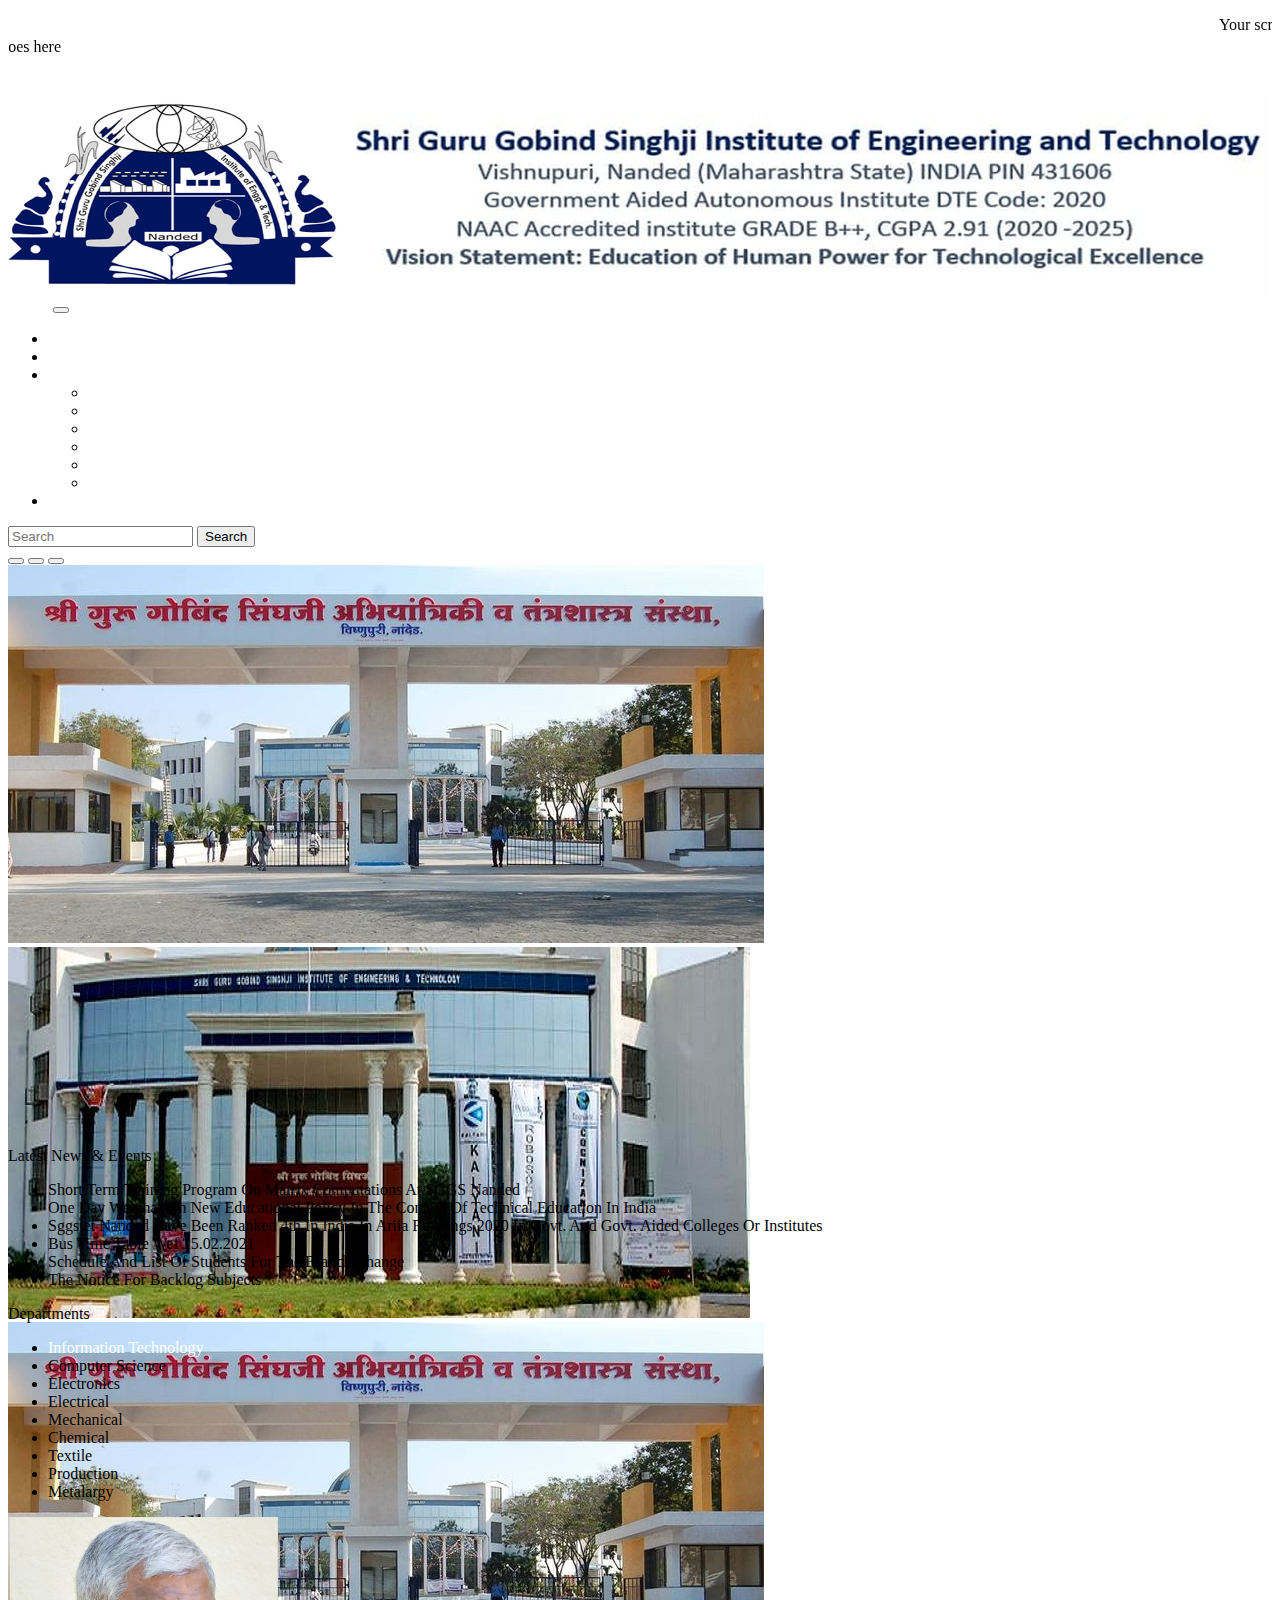
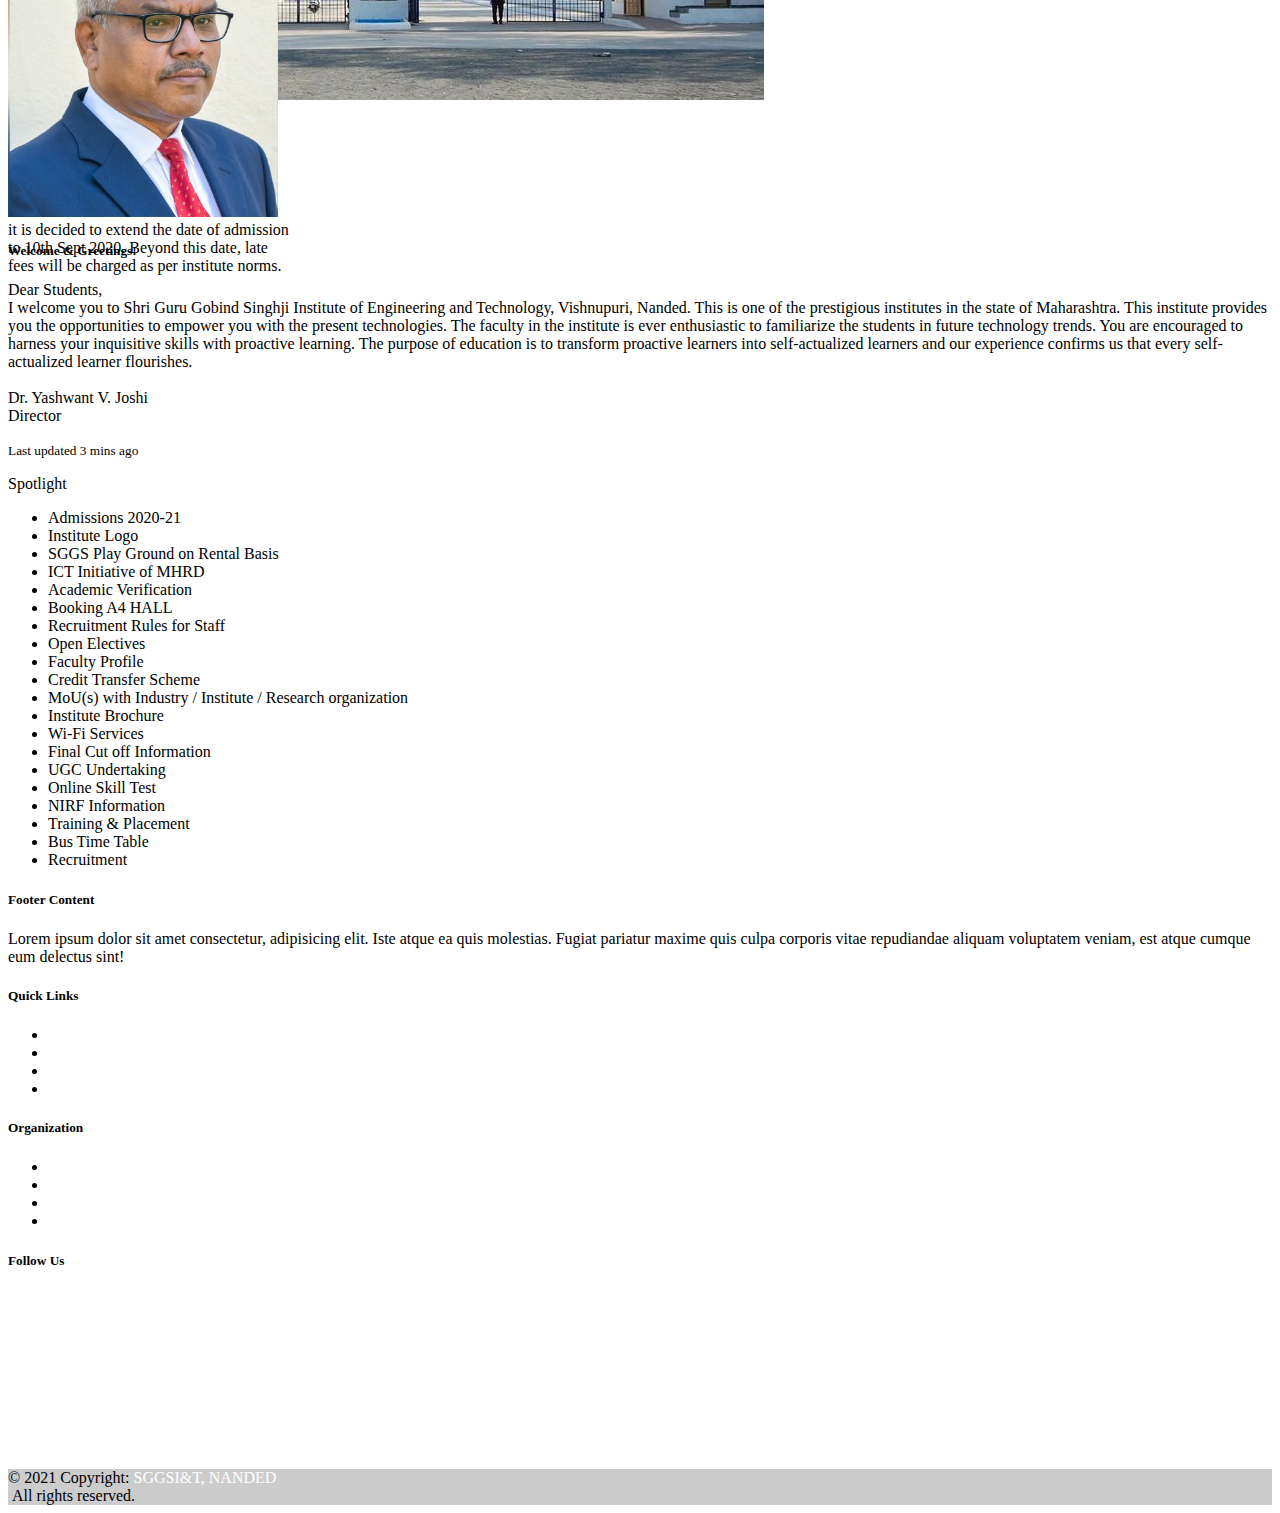
<file: index.html>
<!doctype html>
<html lang="en">
  <head>
    <!-- Required meta tags -->
    <meta charset="utf-8">
    <meta name="viewport" content="width=device-width, initial-scale=1">
    <script src="https://ajax.googleapis.com/ajax/libs/jquery/3.5.1/jquery.min.js"></script>
    <!-- Bootstrap CSS -->
    <link href="https://cdn.jsdelivr.net/npm/bootstrap@5.0.0-beta2/dist/css/bootstrap.min.css" rel="stylesheet" integrity="sha384-BmbxuPwQa2lc/FVzBcNJ7UAyJxM6wuqIj61tLrc4wSX0szH/Ev+nYRRuWlolflfl" crossorigin="anonymous">
    <link rel="stylesheet" href="https://cdnjs.cloudflare.com/ajax/libs/font-awesome/4.7.0/css/font-awesome.min.css">
    <title>SGGS</title>
    

    <style>
      a{
        text-decoration: none;
        color:white;
      }
      header{
        
        height: 200px;
        
      }
      


article {
  
  margin: 1em auto;
  overflow: hidden;
  position: relative;
  min-height: 4em;
}
@-webkit-keyframes mymove {
  from {
    left: 0;
  }
  to {
    left: -140px;
  }
}

@keyframes mymove {
  from {
    left: 0;
  }
  to {
    left: -140px;
  }
}
@-webkit-keyframes urmove {
  from {
    right: 0;
  }
  to {
    right: -140px;
  }
}

@keyframes urmove {
  from {
    right: 0;
  }
  to {
    right: -140px;
  }
}
@keyframes early 
{ from { opacity:1; } to { opacity:0; } }

.early {
    animation:fadeIn ease-in 1; /* call our keyframe named fadeIn, use animattion ease-in and repeat it only 1 time */

    animation-fill-mode:forwards;  /* this makes sure that after animation is done we remain at the last keyframe value (opacity: 1)*/

    animation-duration:1s;
    animation-delay: 1.5s
}


    </style>
  </head>
  <body>
    <article class="text-danger">
      <marquee behavior="scroll" direction="left">Your scrolling text goes here Your scrolling text goes here Your scrolling text goes here Your scrolling text goes here Your scrolling text goes here Your scrolling text goes here Your scrolling text goes here Your scrolling text goes here Your scrolling text goes here Your scrolling text goes here Your scrolling text goes here Your scrolling text goes here</marquee>
      
      <marquee behavior="scroll" direction="right">Your scrolling text goes here Your scrolling text goes here Your scrolling text goes here Your scrolling text goes here Your scrolling text goes here Your scrolling text goes here Your scrolling text goes here Your scrolling text goes here Your scrolling text goes here Your scrolling text goes here Your scrolling text goes here Your scrolling text goes here Your scrolling text goes here </marquee>
    </article>
    

    <header class="text-center">
      <img src="img/sggs2.png" class="d-block p-4" style="width: 100%; height: 200px;">
    </header>
    <nav class="navbar navbar-expand-lg navbar-light " >
      <div class="container-fluid">
        <a class="navbar-brand" href="index.html">SGGS</a>
        <button class="navbar-toggler" type="button" data-bs-toggle="collapse" data-bs-target="#navbarSupportedContent" aria-controls="navbarSupportedContent" aria-expanded="false" aria-label="Toggle navigation">
          <span class="navbar-toggler-icon"></span>
        </button>
        <div class="collapse navbar-collapse" id="navbarSupportedContent">
          <ul class="navbar-nav me-auto mb-2 mb-lg-0">
            <li class="nav-item">
              <a class="nav-link active" aria-current="page" href="#">Home</a>
            </li>
            <li class="nav-item">
              <a class="nav-link" href="edu.html">Education</a>
            </li>
            <li class="nav-item dropdown">
              <a class="nav-link dropdown-toggle" href="#" id="navbarDropdown" role="button" data-bs-toggle="dropdown" aria-expanded="false">
                Administration
              </a>
              <ul class="dropdown-menu" aria-labelledby="navbarDropdown">
                <li><a class="dropdown-item" href="#">Administration Chart</a></li>
                <li><a class="dropdown-item" href="#">Dean</a></li>
                <li><a class="dropdown-item" href="#">Director</a></li>
                <li><a class="dropdown-item" href="#">Chairmen</a></li>
                <li><a class="dropdown-item" href="#">Board of Management</a></li>
                <li><a class="dropdown-item" href="#">Head of Department</a></li>
              </ul>
            </li>
            <li class="nav-item">
              <a class="nav-link disabled" href="#" tabindex="-1" aria-disabled="true">Disabled</a>
            </li>
          </ul>
          <form class="d-flex">
            <input class="form-control me-2" type="search" placeholder="Search" aria-label="Search">
            <button class="btn btn-outline-success" type="submit">Search</button>
          </form>
        </div>
      </div>
    </nav>
    <div class="container">
      <div class="row" style="max-height: 600px;">
        <div class="col-9">
          <div id="carouselExampleIndicators" class="carousel slide p-4" data-bs-ride="carousel">
            <div class="carousel-indicators">
              <button type="button" data-bs-target="#carouselExampleIndicators" data-bs-slide-to="0" class="active" aria-current="true" aria-label="Slide 1"></button>
              <button type="button" data-bs-target="#carouselExampleIndicators" data-bs-slide-to="1" aria-label="Slide 2"></button>
              <button type="button" data-bs-target="#carouselExampleIndicators" data-bs-slide-to="2" aria-label="Slide 3"></button>
            </div>
            <div class="carousel-inner">
              <div class="carousel-item active">
                <img src="img/1610174339.png" class="d-block w-100" alt="...">
              </div>
              <div class="carousel-item">
                <img src="img/1610280534.png" class="d-block w-100" alt="...">
              </div>
              <div class="carousel-item">
                <img src="img/1610174339.png" class="d-block w-100" alt="...">
              </div>
            </div>
            <button class="carousel-control-prev" type="button" data-bs-target="#carouselExampleIndicators"  data-bs-slide="prev">
              <span class="carousel-control-prev-icon" aria-hidden="true"></span>
              <span class="visually-hidden">Previous</span>
            </button>
            <button class="carousel-control-next" type="button" data-bs-target="#carouselExampleIndicators"  data-bs-slide="next">
              <span class="carousel-control-next-icon" aria-hidden="true"></span>
              <span class="visually-hidden">Next</span>
            </button>
          </div>
        </div>
        <div class="col-3 p-4">
          <div class="d-grid gap-2 mb-3">
            <a class="btn btn-outline-primary" href="contact.html">Give Feedback</a>
            <a class="btn btn-outline-primary" href="facilities.html">Facilities</a>
          </div>
          <div class="card border-primary mb-3" style="max-width: 18rem;">
            <div class="card-header">Notices</div>
            <div class="card-body text-primary">
              <h5 class="card-title">Date of Admissions extented</h5>
              <p class="card-text">it is decided to extend the date of admission to 10th Sept 2020. Beyond this date, late fees will be charged as per institute norms.</p>
            </div>
          </div>
        

        </div>
      </div>
      
      <div class="row">
        <div class="col-8 col-xs-12">
          <div class="row">
            <div class="col-6">
              <div class="card  m-3" >
                <div class="card-header">
                  Latest News & Events
                </div>
                <ul class="list-group list-group-flush">
                  <li class="list-group-item">
                    Short Term Training Program On Matrix Computations At SGGS Nanded
                  </li>
                  <li class="list-group-item">
                    One Day Webinar On New Educational Policy In The Context Of Technical Education In India
                  </li>
                  <li class="list-group-item">Sggsiet Nanded Have Been Ranked 4th In India In Ariia Rankings 2020 In Govt. And Govt. Aided Colleges Or Institutes
                  </li>
                  <li class="list-group-item">Bus Time Table Wef 15.02.2021</li>
                  <li class="list-group-item">Schedule And List Of Students For The Branch Change</li>
                  <li class="list-group-item">The Notice For Backlog Subjects</li>
                  
                </ul>
              </div>
            </div>
            <div class="col-6">

              <div class="card m-3" >
                <div class="card-header">
                  Departments
                </div>
                <ul class="list-group list-group-flush">
                  <li class="list-group-item active"><a href="it.html">Information Technology</a></li>
                  <li class="list-group-item">Computer Science</li>
                  <li class="list-group-item">Electronics</li>
                  <li class="list-group-item">Electrical</li>
                  <li class="list-group-item">Mechanical</li>
                  <li class="list-group-item">Chemical</li>
                  <li class="list-group-item">Textile</li>
                  <li class="list-group-item">Production</li>
    
                  <li class="list-group-item">Metalargy</li>
                </ul>
              </div>

            </div>

            

          </div>

          <div class="row">
            <div class="card mb-3 col-12" >
              <div class="row g-0">
                <div class="col-md-4 ">
                  <img class="p-4" src="img/Img-3" style="height: 300px;">
                </div>
                <div class="col-md-8">
                  <div class="card-body">
                    <h5 class="card-title">Welcome & Greetings!</h5>
                    <p class="card-text">
                      Dear Students,<br>
                      I welcome you to Shri Guru Gobind Singhji Institute of Engineering and Technology, Vishnupuri, Nanded. This is one of the prestigious institutes in the state of Maharashtra. This institute provides you the opportunities to empower you with the present technologies. The faculty in the institute is ever enthusiastic to familiarize the students in future technology trends. You are encouraged to harness your inquisitive skills with proactive learning. The purpose of education is to transform proactive learners into self-actualized learners and our experience confirms us that every self-actualized learner flourishes.  
                      <br><br>
                       Dr. Yashwant V. Joshi<br>Director
                    </p>
                    <p class="card-text"><small class="text-muted">Last updated 3 mins ago</small></p>
                  </div>
                </div>
              </div>
            </div>
          </div>
         
            
            
        

        </div>
        

          
        <div class="col-4 col-xs-12">

          <div class="card  m-3" >
            <div class="card-header">
              Spotlight
            </div>
            <ul class="list-group list-group-flush">
              <li class="list-group-item">Admissions 2020-21</li>
              <li class="list-group-item">Institute Logo</li>
              <li class="list-group-item">SGGS Play Ground on Rental Basis</li>
              <li class="list-group-item">ICT Initiative of MHRD</li>
              <li class="list-group-item">Academic Verification</li>
              <li class="list-group-item">Booking A4 HALL</li>
              <li class="list-group-item">Recruitment Rules for Staff</li>
              <li class="list-group-item">Open Electives</li>
              <li class="list-group-item">Faculty Profile</li>
              <li class="list-group-item">Credit Transfer Scheme </li>
              <li class="list-group-item">MoU(s) with Industry / Institute / Research organization</li>
              <li class="list-group-item">Institute Brochure</li>
              <li class="list-group-item">Wi-Fi Services</li>
              <li class="list-group-item">Final Cut off Information</li>
              <li class="list-group-item">UGC Undertaking</li>
              <li class="list-group-item">Online Skill Test</li>
              <li class="list-group-item">NIRF Information</li>
              <li class="list-group-item">Training & Placement</li>
              <li class="list-group-item">Bus Time Table</li>
              <li class="list-group-item">Recruitment</li>

              

            </ul>
          </div>
          
        </div>
      </div>
      
    </div>


    <!-- Footer -->
  <footer class="bg-light text-center text-lg-start">
    <!-- Grid container -->
    <div class="container p-4">
      <!--Grid row-->
      <div class="row">
        <!--Grid column-->
        <div class="col-lg-6 col-md-12 mb-4 mb-md-0">
          <h5 class="text-uppercase">Footer Content</h5>

          <p>
            Lorem ipsum dolor sit amet consectetur, adipisicing elit. Iste atque ea quis
            molestias. Fugiat pariatur maxime quis culpa corporis vitae repudiandae aliquam
            voluptatem veniam, est atque cumque eum delectus sint!
          </p>
        </div>
        <!--Grid column-->

        <!--Grid column-->
        <div class="col-lg-2 col-md-4 mb-4 mb-md-0">
          <h5 class="text-uppercase">Quick Links</h5>

          <ul class="list-unstyled mb-0">
            <li>
              <a href="#!" class="text-dark">Facilities</a>
            </li>
            <li>
              <a href="#!" class="text-dark">Integrations</a>
            </li>
            <li>
              <a href="#!" class="text-dark">Admission</a>
            </li>
            <li>
              <a href="#!" class="text-dark">FAQ</a>
            </li>
          </ul>
        </div>
        <!--Grid column-->
        <div class="col-lg-2 col-md-4 mb-4 mb-md-0">
          <h5 class="text-uppercase">Organization</h5>

          <ul class="list-unstyled mb-0">
            <li>
              <a href="#!" class="text-dark">Privacy</a>
            </li>
            <li>
              <a href="#!" class="text-dark">Terms of Services</a>
            </li>
            <li>
              <a href="#!" class="text-dark">Department</a>
            </li>
            <li>
              <a href="#!" class="text-dark">FAQ</a>
            </li>
          </ul>
        </div>

        <!--Grid column-->
        <div class="col-lg-2 col-md-4 mb-4 mb-md-0 ">
          <h5 class="text-uppercase mb-0 ss">Follow Us</h5>

          <ul class="list-unstyled" style="display: inline;">
            <li>
              <a href="https://www.facebook.com/" class="text-dark" >
                <i  class="fa fa-facebook-official fa-2x" aria-hidden="true"></i>
                
                
              </a>
              
            </li>
            <li>
              <a href="https://www.twitter.com/" class="text-dark">
                <i class="fa fa-twitter fa-2x" aria-hidden="true"></i>
                
              </a>
              
            </li>
            <li>
              <a href="https://www.instagram.com/" class="text-dark">
                <i class="fa fa-instagram fa-2x" aria-hidden="true"></i>
                
              </a>
              
            </li>
            <li>
              <a href="#" class="text-dark">
                
                <i class="fa fa-google-plus fa-2x" aria-hidden="true"></i>
              </a>
              
            </li>
            
            <li>
              <a href="https://www.linkedin.com/" class="text-dark">
                <i class="fa fa-linkedin-square fa-2x" aria-hidden="true"></i>
              </a>
              
            </li>
            
          </ul>
        </div>
        <!--Grid column-->
      </div>
      <!--Grid row-->
    </div>
    <!-- Grid container -->

    <!-- Copyright -->
    <div class="text-center p-3" style="background-color: rgba(0, 0, 0, 0.2)">
      © 2021 Copyright:
      <a class="text-dark" href="/">SGGSI&T, NANDED</a>
      <div>&nbsp;All rights reserved.</div>

    </div>
    <!-- Copyright -->
  </footer>
  <!-- Footer -->

    






    
    <script src="https://cdn.jsdelivr.net/npm/bootstrap@5.0.0-beta2/dist/js/bootstrap.bundle.min.js" integrity="sha384-b5kHyXgcpbZJO/tY9Ul7kGkf1S0CWuKcCD38l8YkeH8z8QjE0GmW1gYU5S9FOnJ0" crossorigin="anonymous"></script>

    
  </body>
</html>
</file>
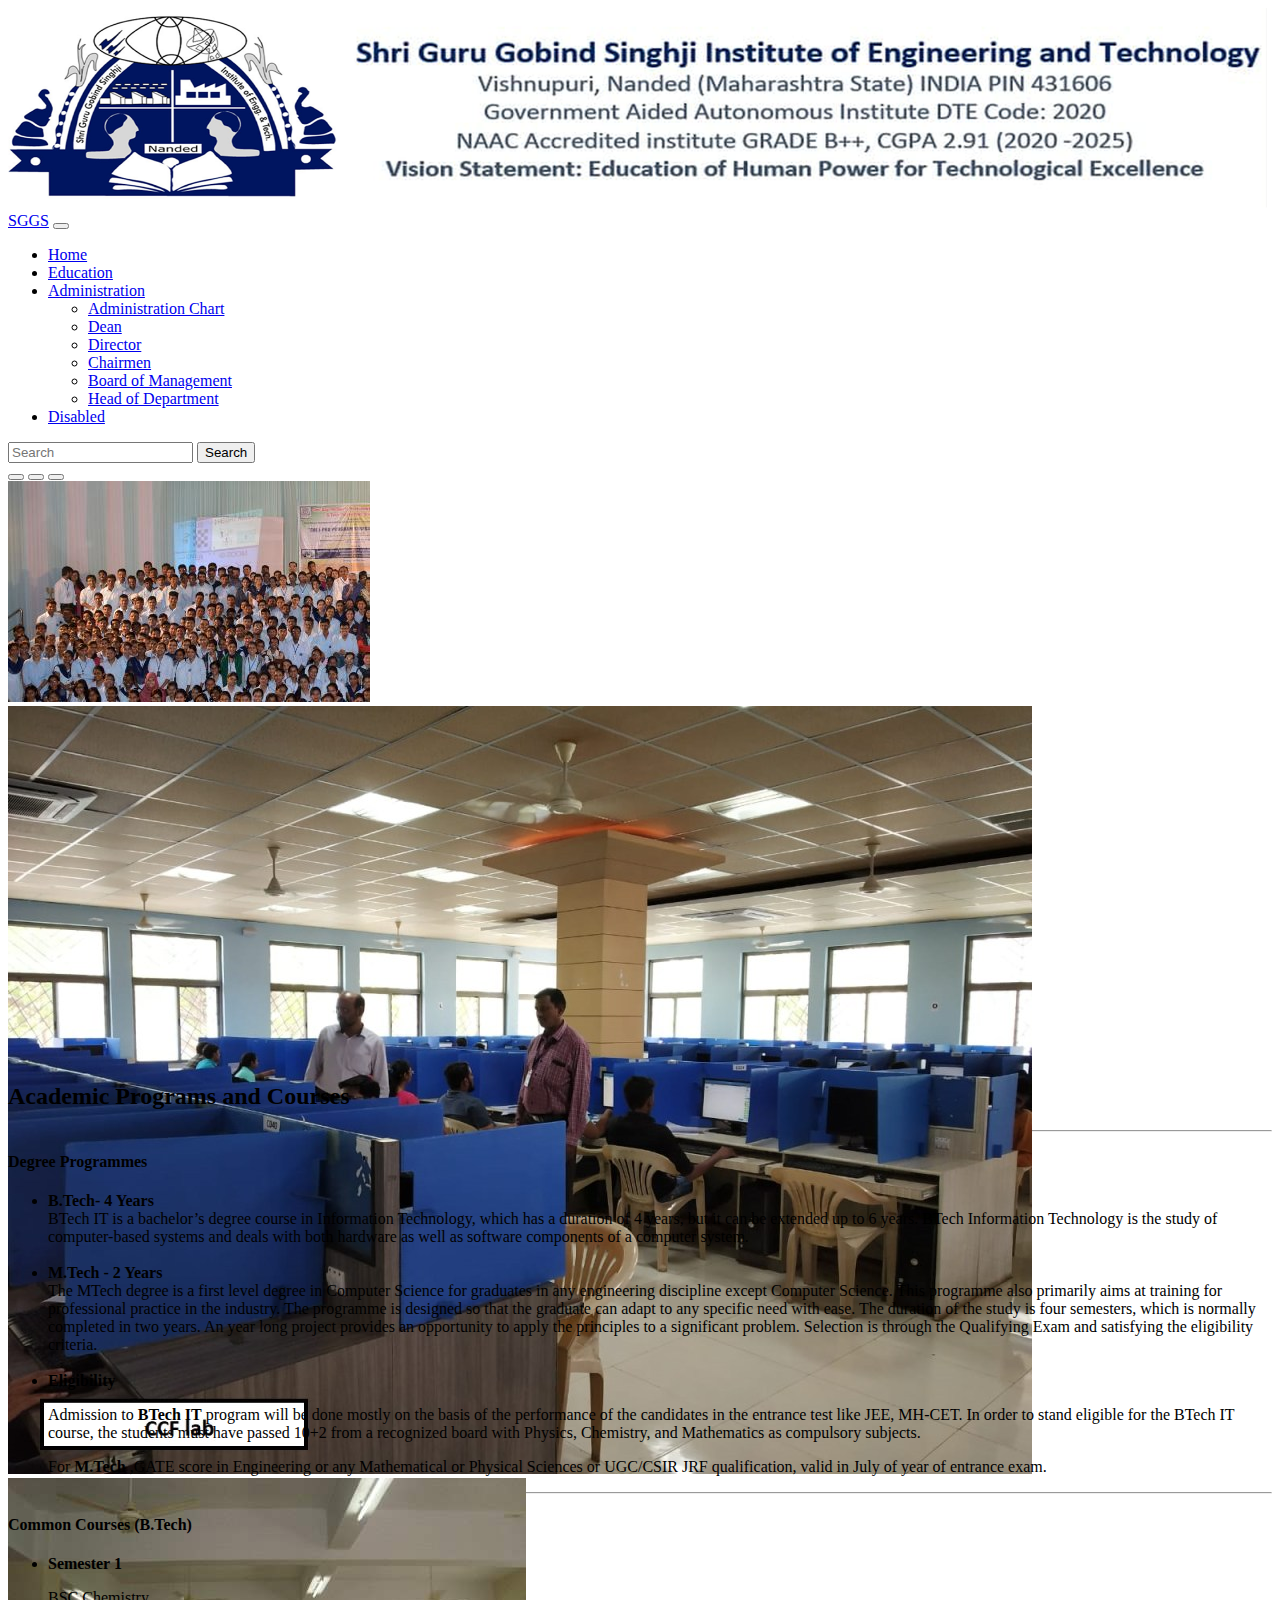
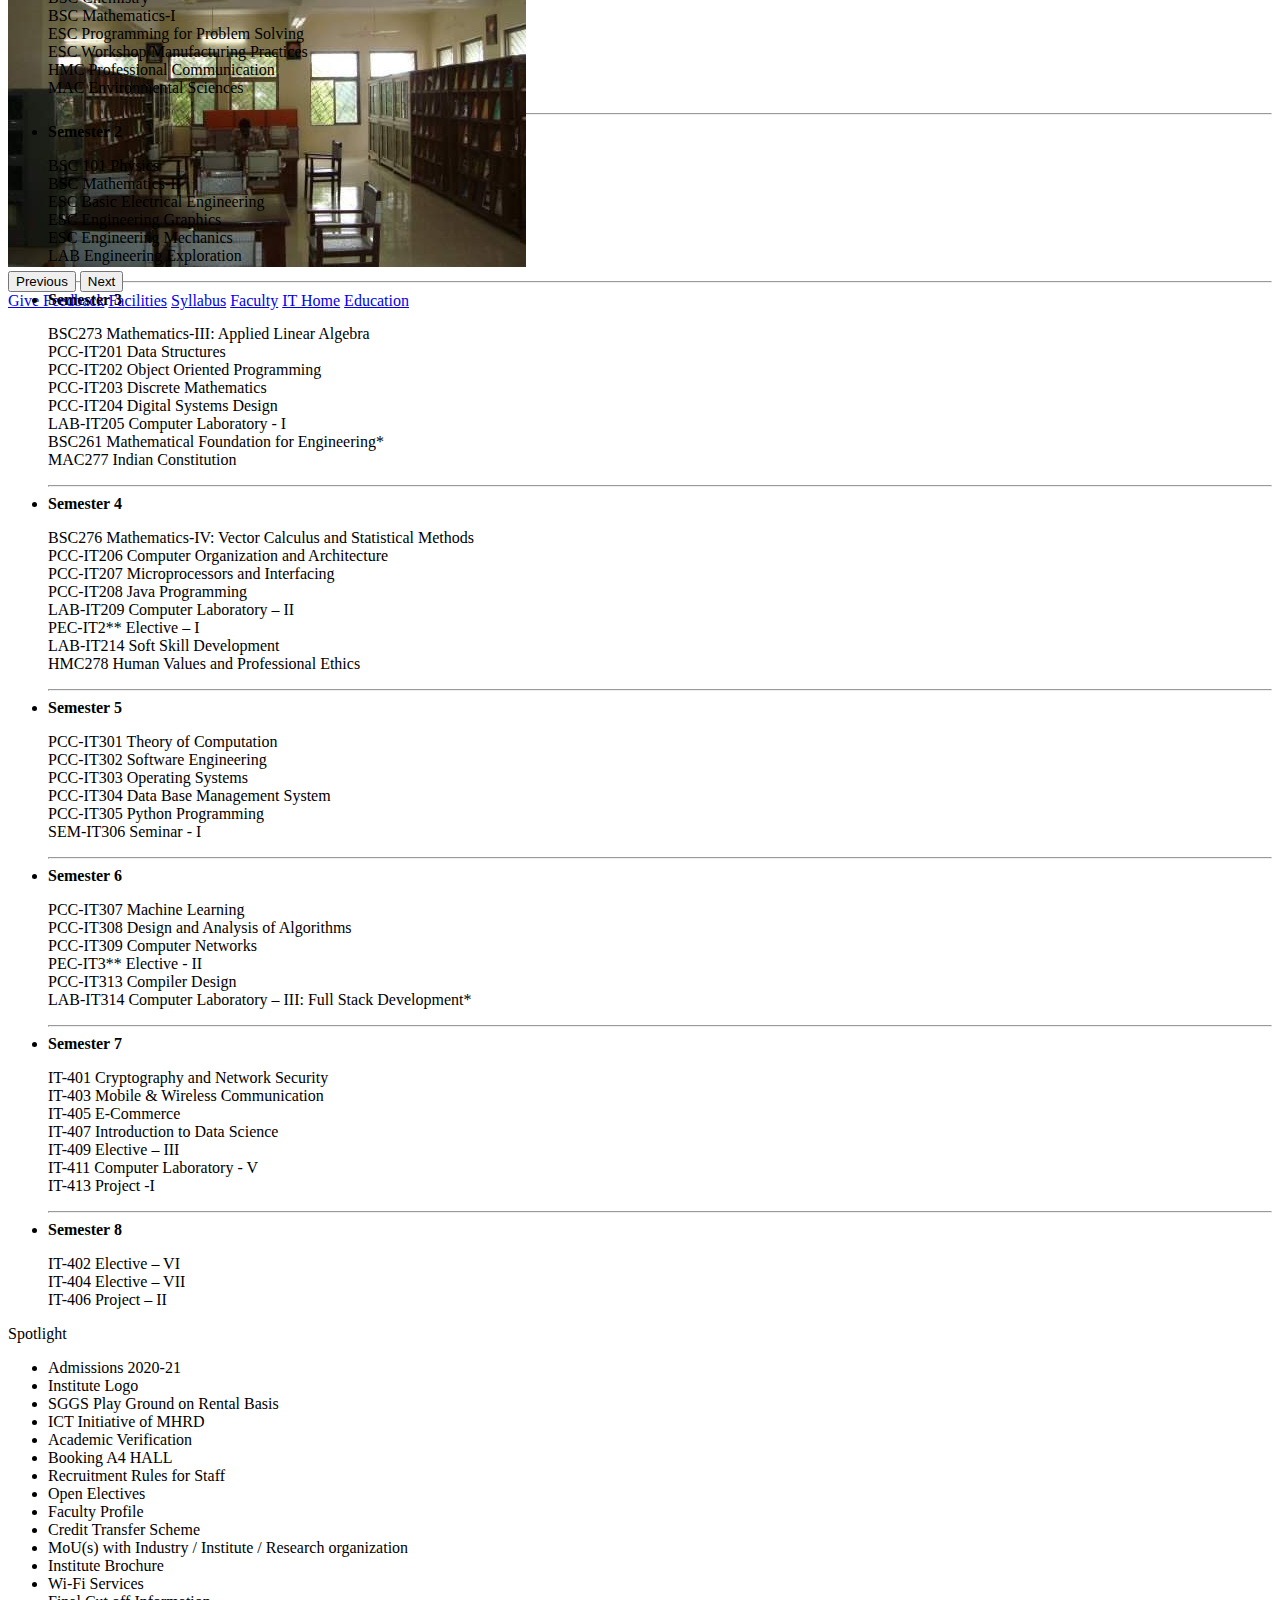
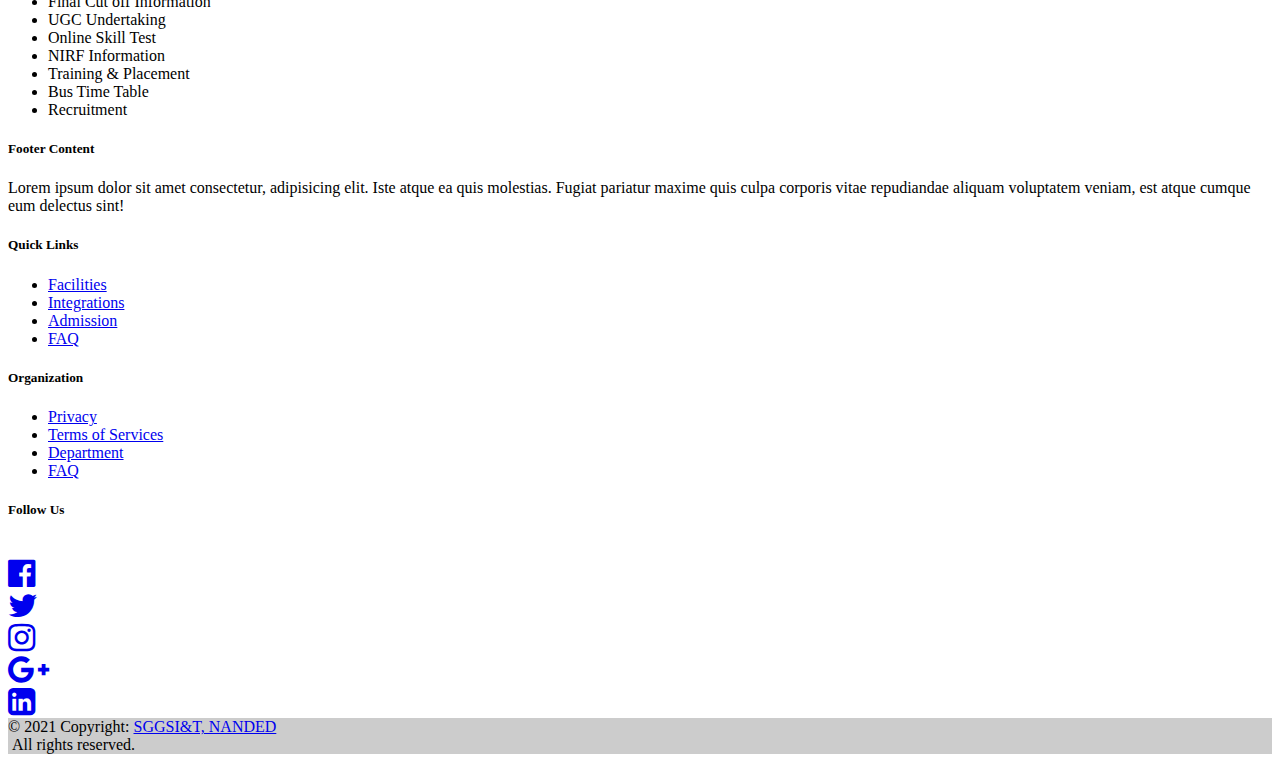
<file: acadmics.html>
<!doctype html>
<html lang="en">
  <head>
    <!-- Required meta tags -->
    <meta charset="utf-8">
    <meta name="viewport" content="width=device-width, initial-scale=1">
    <script src="https://ajax.googleapis.com/ajax/libs/jquery/3.5.1/jquery.min.js"></script>
    <!-- Bootstrap CSS -->
    <link rel="stylesheet" href="https://cdnjs.cloudflare.com/ajax/libs/font-awesome/4.7.0/css/font-awesome.min.css">
    <link href="https://cdn.jsdelivr.net/npm/bootstrap@5.0.0-beta2/dist/css/bootstrap.min.css" rel="stylesheet" integrity="sha384-BmbxuPwQa2lc/FVzBcNJ7UAyJxM6wuqIj61tLrc4wSX0szH/Ev+nYRRuWlolflfl" crossorigin="anonymous">

    <title>Academics</title>
    

    <style>
      





    </style>
  </head>
  <body>
    

    <header class="text-center">
      <img src="img/sggs2.png" class="d-block p-4" style="width: 100%; height: 200px;">
    </header>
    <nav class="navbar navbar-expand-lg navbar-light " >
      <div class="container-fluid">
        <a class="navbar-brand" href="index.html">SGGS</a>
        <button class="navbar-toggler" type="button" data-bs-toggle="collapse" data-bs-target="#navbarSupportedContent" aria-controls="navbarSupportedContent" aria-expanded="false" aria-label="Toggle navigation">
          <span class="navbar-toggler-icon"></span>
        </button>
        <div class="collapse navbar-collapse" id="navbarSupportedContent">
          <ul class="navbar-nav me-auto mb-2 mb-lg-0">
            <li class="nav-item">
              <a class="nav-link active" aria-current="page" href="#">Home</a>
            </li>
            <li class="nav-item">
              <a class="nav-link" href="edu.html">Education</a>
            </li>
            <li class="nav-item dropdown">
              <a class="nav-link dropdown-toggle" href="#" id="navbarDropdown" role="button" data-bs-toggle="dropdown" aria-expanded="false">
                Administration
              </a>
              <ul class="dropdown-menu" aria-labelledby="navbarDropdown">
                <li><a class="dropdown-item" href="#">Administration Chart</a></li>
                <li><a class="dropdown-item" href="#">Dean</a></li>
                <li><a class="dropdown-item" href="#">Director</a></li>
                <li><a class="dropdown-item" href="#">Chairmen</a></li>
                <li><a class="dropdown-item" href="#">Board of Management</a></li>
                <li><a class="dropdown-item" href="#">Head of Department</a></li>
              </ul>
            </li>
            <li class="nav-item">
              <a class="nav-link disabled" href="#" tabindex="-1" aria-disabled="true">Disabled</a>
            </li>
          </ul>
          <form class="d-flex">
            <input class="form-control me-2" type="search" placeholder="Search" aria-label="Search">
            <button class="btn btn-outline-success" type="submit">Search</button>
          </form>
        </div>
      </div>
    </nav>
    <div class="container">
      <div class="row" style="max-height: 600px;">
        <div class="col-9">
          <div id="carouselExampleIndicators" class="carousel slide p-4" data-bs-ride="carousel">
            <div class="carousel-indicators">
              <button type="button" data-bs-target="#carouselExampleIndicators" data-bs-slide-to="0" class="active" aria-current="true" aria-label="Slide 1"></button>
              <button type="button" data-bs-target="#carouselExampleIndicators" data-bs-slide-to="1" aria-label="Slide 2"></button>
              <button type="button" data-bs-target="#carouselExampleIndicators" data-bs-slide-to="2" aria-label="Slide 3"></button>
            </div>
            <div class="carousel-inner">
              <div class="carousel-item active">
                <img src="img/meet.jpg" class="d-block w-100" alt="...">
              </div>
              <div class="carousel-item">
                <img src="img/lab.jpg" class="d-block w-100" alt="...">
              </div>
              <div class="carousel-item">
                <img src="img/library.jpeg" class="d-block w-100" alt="...">
              </div>
            </div>
            <button class="carousel-control-prev" type="button" data-bs-target="#carouselExampleIndicators"  data-bs-slide="prev">
              <span class="carousel-control-prev-icon" aria-hidden="true"></span>
              <span class="visually-hidden">Previous</span>
            </button>
            <button class="carousel-control-next" type="button" data-bs-target="#carouselExampleIndicators"  data-bs-slide="next">
              <span class="carousel-control-next-icon" aria-hidden="true"></span>
              <span class="visually-hidden">Next</span>
            </button>
          </div>
        </div>
        <div class="col-3 p-4">
          <div class="d-grid gap-2 mb-3">
            <a class="btn btn-outline-primary" href="contact.html">Give Feedback</a>
            <a class="btn btn-outline-primary" href="facilities.html">Facilities</a>
            <a class="btn btn-outline-primary" href="syllabus.html">Syllabus</a>
            <a class="btn btn-outline-primary" href="faculties.html">Faculty</a>
            <a class="btn btn-outline-primary" href="it.html">IT Home</a>
            <a class="btn btn-outline-primary" href="edu.html">Education</a>
          </div>
          
        

        </div>
      </div>
      
      <div class="row">
        <div class="col-8 ">

          
          
            <h2 > Academic Programs and Courses</h2>
            <hr>
            <h4><strong>Degree Programmes</strong></h4>
            <ul>
            <li>
            <strong>B.Tech- 4 Years</strong>
            <br>
            BTech IT is a bachelor’s degree course in Information Technology, which has a duration of 4 years, but it can be extended up to 6 years. BTech Information Technology is the study of computer-based systems and deals with both hardware as well as software components of a computer system.
            <br></br>
            </li>

            <li>
            <strong>M.Tech - 2 Years</strong>
            <br>
            The MTech degree is a first level degree in Computer Science for graduates in any engineering discipline except Computer Science. This programme also primarily aims at training for professional practice in the industry. The programme is designed so that the graduate can adapt to any specific need with ease. The duration of the study is four semesters, which is normally completed in two years. An year long project provides an opportunity to apply the principles to a significant problem. Selection is through the Qualifying Exam and satisfying the eligibility criteria.
            <br></br>
            </li>

            <li>
            <strong>Eligibility</strong>
            <p>Admission to <strong>BTech IT</strong> program will be done mostly on the basis of the performance of the candidates in the entrance test like JEE, MH-CET.
            In order to stand eligible for the BTech IT course, the students must have passed 10+2 from a recognized board with Physics, Chemistry, and Mathematics as compulsory subjects.</p>

            <p>For <strong>M.Tech</strong> ,GATE score in Engineering or any Mathematical or Physical Sciences or UGC/CSIR JRF qualification, valid in July of year of entrance exam.</p>
            </li>
            </ul>

            <hr>

            <h4><strong>Common Courses (B.Tech)</strong></h4>
            <ul>

                <li>
                    <strong>Semester 1</strong>
                    <br>
                    <p>
                    
                    BSC  Chemistry <br>
                    BSC  Mathematics-I <br>
                    ESC  Programming for Problem Solving<br> 
                    ESC  Workshop/Manufacturing Practices <br>
                    HMC  Professional Communication<br> 
                    MAC  Environmental Sciences <br>
                    
                    </P>
                </li>
                <hr>
                <li>
                    <strong>Semester 2</strong>
                    <br>
                    <p>
                        BSC 101 Physics<br>
                        BSC  Mathematics-II <br>
                        ESC  Basic Electrical Engineering <br>
                        ESC  Engineering Graphics <br>
                        ESC  Engineering Mechanics <br>
                        LAB Engineering Exploration<br>

                    </P>
                </li>
                <hr>
                <li>
                    <strong>Semester 3</strong>
                    <br>
                    <p>
                        BSC273 Mathematics-III: Applied Linear Algebra    <br>
                        PCC-IT201 Data Structures    <br>
                        PCC-IT202 Object Oriented Programming    <br>
                        PCC-IT203 Discrete Mathematics    <br>
                        PCC-IT204 Digital Systems Design  <br>
                        LAB-IT205 Computer Laboratory - I    <br>
                        BSC261 Mathematical Foundation for Engineering*    <br> 
                        MAC277 Indian Constitution    <br>
                    </P>
                </li>
                <hr>
                <li>
                    <strong>Semester 4</strong>
                    <br>
                    <p>
                                BSC276 Mathematics-IV: Vector Calculus and Statistical Methods  <br>
                        PCC-IT206 Computer Organization and Architecture <br>
                        PCC-IT207 Microprocessors and Interfacing <br>
                        PCC-IT208 Java Programming  <br>
                        LAB-IT209 Computer Laboratory – II  <br>
                        PEC-IT2** Elective – I  <br>
                        LAB-IT214 Soft Skill Development <br>
                        HMC278 Human Values and Professional Ethics <br>
                    </P>
                </li>
                <hr>
                <li>
                    <strong>Semester 5</strong>
                    <br>
                    <p>
                    PCC-IT301 Theory of Computation <br>
                    PCC-IT302 Software Engineering <br>
                    PCC-IT303 Operating Systems <br>
                    PCC-IT304 Data Base Management System<br> 
                    PCC-IT305 Python Programming <br>
                    SEM-IT306 Seminar - I<br>
                    </P>
                </li>
                <hr>
                <li>
                    <strong>Semester 6</strong>
                    <br>
                    <p>
                    PCC-IT307 Machine Learning<br>
                    PCC-IT308 Design and Analysis of Algorithms<br>
                    PCC-IT309 Computer Networks <br>
                    PEC-IT3** Elective - II <br>
                    PCC-IT313 Compiler Design  <br>
                    LAB-IT314 Computer Laboratory – III: Full Stack
                    Development*<br>
                    </P>
                </li>
            <hr>
                <li>
                    <strong>Semester 7</strong>
                    <br>
                    <p>
                        IT-401 Cryptography and Network Security<br> 
                        IT-403 Mobile & Wireless Communication<br> 
                        IT-405 E-Commerce<br> 
                        IT-407 Introduction to Data Science<br>  
                        IT-409 Elective – III<br> 
                        IT-411 Computer Laboratory - V <br> 
                        IT-413 Project -I<br> 
                    </p>
                </li>
            <hr>
                <li>
                    <strong>Semester 8</strong>
                    <br>
                    <p>
                    IT-402 Elective – VI <br>
                    IT-404 Elective – VII <br>
                    IT-406 Project – II<br>
                    </p>
                </li>
                
                


            </ul>
                    
                    
        
        
        
            
        

        </div>
        

          
        <div class="col-4 ">

          <div class="card  m-3" >
            <div class="card-header">
              Spotlight
            </div>
            <ul class="list-group list-group-flush">
              <li class="list-group-item">Admissions 2020-21</li>
              <li class="list-group-item">Institute Logo</li>
              <li class="list-group-item">SGGS Play Ground on Rental Basis</li>
              <li class="list-group-item">ICT Initiative of MHRD</li>
              <li class="list-group-item">Academic Verification</li>
              <li class="list-group-item">Booking A4 HALL</li>
              <li class="list-group-item">Recruitment Rules for Staff</li>
              <li class="list-group-item">Open Electives</li>
              <li class="list-group-item">Faculty Profile</li>
              <li class="list-group-item">Credit Transfer Scheme </li>
              <li class="list-group-item">MoU(s) with Industry / Institute / Research organization</li>
              <li class="list-group-item">Institute Brochure</li>
              <li class="list-group-item">Wi-Fi Services</li>
              <li class="list-group-item">Final Cut off Information</li>
              <li class="list-group-item">UGC Undertaking</li>
              <li class="list-group-item">Online Skill Test</li>
              <li class="list-group-item">NIRF Information</li>
              <li class="list-group-item">Training & Placement</li>
              <li class="list-group-item">Bus Time Table</li>
              <li class="list-group-item">Recruitment</li>

              

            </ul>
          </div>
          
        </div>
      </div>
      
    </div>

     <!-- Footer -->
  <footer class="bg-light text-center text-lg-start">
    <!-- Grid container -->
    <div class="container p-4">
      <!--Grid row-->
      <div class="row">
        <!--Grid column-->
        <div class="col-lg-6 col-md-12 mb-4 mb-md-0">
          <h5 class="text-uppercase">Footer Content</h5>

          <p>
            Lorem ipsum dolor sit amet consectetur, adipisicing elit. Iste atque ea quis
            molestias. Fugiat pariatur maxime quis culpa corporis vitae repudiandae aliquam
            voluptatem veniam, est atque cumque eum delectus sint!
          </p>
        </div>
        <!--Grid column-->

        <!--Grid column-->
        <div class="col-lg-2 col-md-4 mb-4 mb-md-0">
          <h5 class="text-uppercase">Quick Links</h5>

          <ul class="list-unstyled mb-0">
            <li>
              <a href="#!" class="text-dark">Facilities</a>
            </li>
            <li>
              <a href="#!" class="text-dark">Integrations</a>
            </li>
            <li>
              <a href="#!" class="text-dark">Admission</a>
            </li>
            <li>
              <a href="#!" class="text-dark">FAQ</a>
            </li>
          </ul>
        </div>
        <!--Grid column-->
        <div class="col-lg-2 col-md-4 mb-4 mb-md-0">
          <h5 class="text-uppercase">Organization</h5>

          <ul class="list-unstyled mb-0">
            <li>
              <a href="#!" class="text-dark">Privacy</a>
            </li>
            <li>
              <a href="#!" class="text-dark">Terms of Services</a>
            </li>
            <li>
              <a href="#!" class="text-dark">Department</a>
            </li>
            <li>
              <a href="#!" class="text-dark">FAQ</a>
            </li>
          </ul>
        </div>

        <!--Grid column-->
        <div class="col-lg-2 col-md-4 mb-4 mb-md-0 ">
          <h5 class="text-uppercase mb-0 ss">Follow Us</h5>

          <ul class="list-unstyled" style="display: inline;">
            <li>
              <a href="https://www.facebook.com/" class="text-dark" >
                <i  class="fa fa-facebook-official fa-2x" aria-hidden="true"></i>
                
                
              </a>
              
            </li>
            <li>
              <a href="https://www.twitter.com/" class="text-dark">
                <i class="fa fa-twitter fa-2x" aria-hidden="true"></i>
                
              </a>
              
            </li>
            <li>
              <a href="https://www.instagram.com/" class="text-dark">
                <i class="fa fa-instagram fa-2x" aria-hidden="true"></i>
                
              </a>
              
            </li>
            <li>
              <a href="#" class="text-dark">
                
                <i class="fa fa-google-plus fa-2x" aria-hidden="true"></i>
              </a>
              
            </li>
            
            <li>
              <a href="https://www.linkedin.com/" class="text-dark">
                <i class="fa fa-linkedin-square fa-2x" aria-hidden="true"></i>
              </a>
              
            </li>
            
          </ul>
        </div>
        <!--Grid column-->
      </div>
      <!--Grid row-->
    </div>
    <!-- Grid container -->

    <!-- Copyright -->
    <div class="text-center p-3" style="background-color: rgba(0, 0, 0, 0.2)">
      © 2021 Copyright:
      <a class="text-dark" href="/">SGGSI&T, NANDED</a>
      <div>&nbsp;All rights reserved.</div>

    </div>
    <!-- Copyright -->
  </footer>
  <!-- Footer -->
    
  
    








    
    <script src="https://cdn.jsdelivr.net/npm/bootstrap@5.0.0-beta2/dist/js/bootstrap.bundle.min.js" integrity="sha384-b5kHyXgcpbZJO/tY9Ul7kGkf1S0CWuKcCD38l8YkeH8z8QjE0GmW1gYU5S9FOnJ0" crossorigin="anonymous"></script>

    
  </body>
</html>
</file>
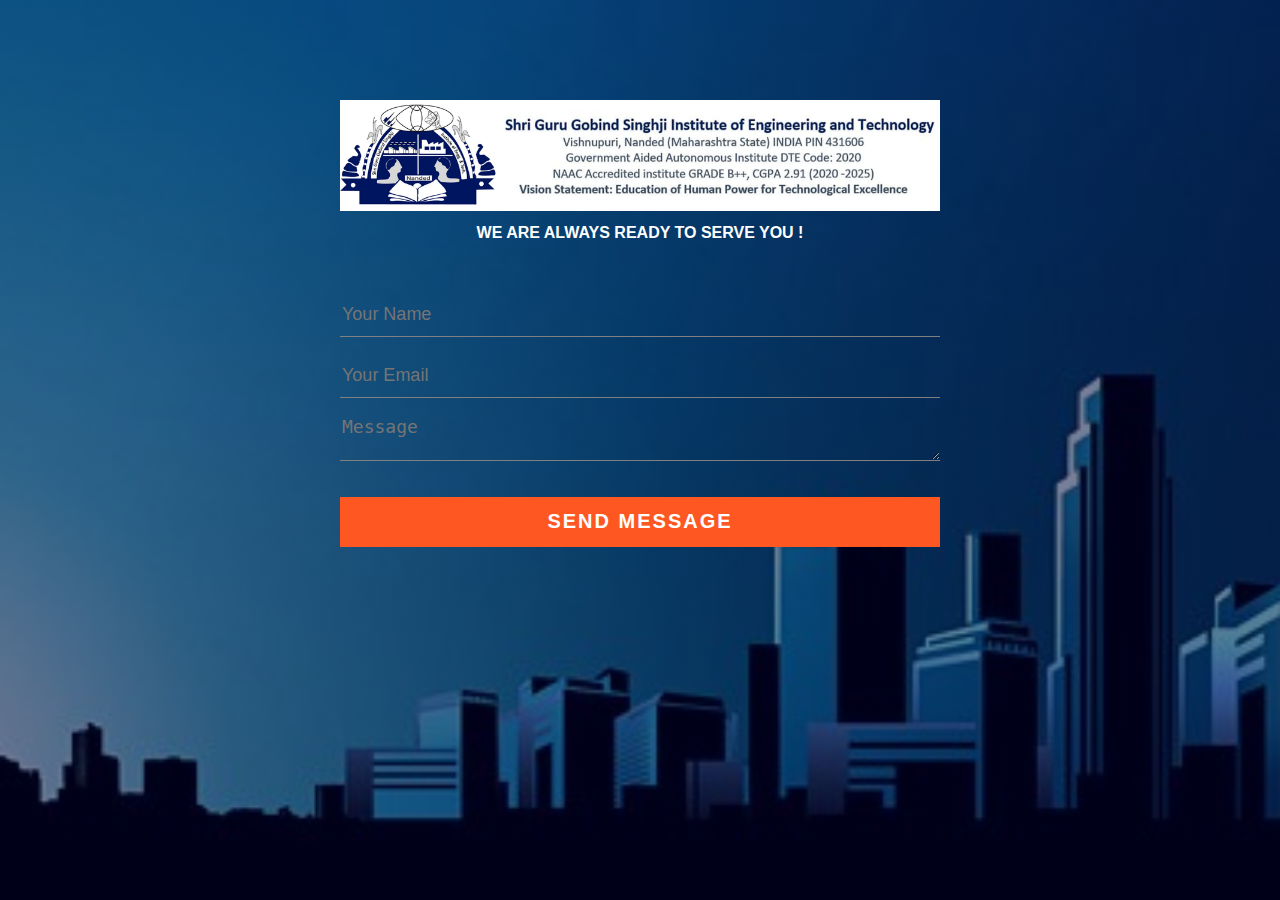
<file: contact.html>
<html>
<head>
      <title>contact us </title>
	  <link rel="stylesheet" type="text/css" href="style.css">
</head>
<body>
 
         <div class="contact-title">
			 <a href='index.html'>
				<img src="img/sggs2.png"  alt="">
			</a>
	           
			   <h2>We are always ready to serve you !</h2>
         </div>
         <div class="contact-form">
		      <form id="contact-form" method="post" action="action.php">
			  <input name="name" type="text" class="form-control" placeholder="Your Name" required>
			  <br>
			  <input name="email" type="email" class="form-control" placeholder="Your Email" required>
              <br>
			      <textarea name="message" type="text" class="form-control" placeholder="Message" row="4" required></textarea><br>
				  <input type="submit" class="form-control submit" value="SEND MESSAGE">
			  

			  </form>
		</div>








</body>
</html>
</file>
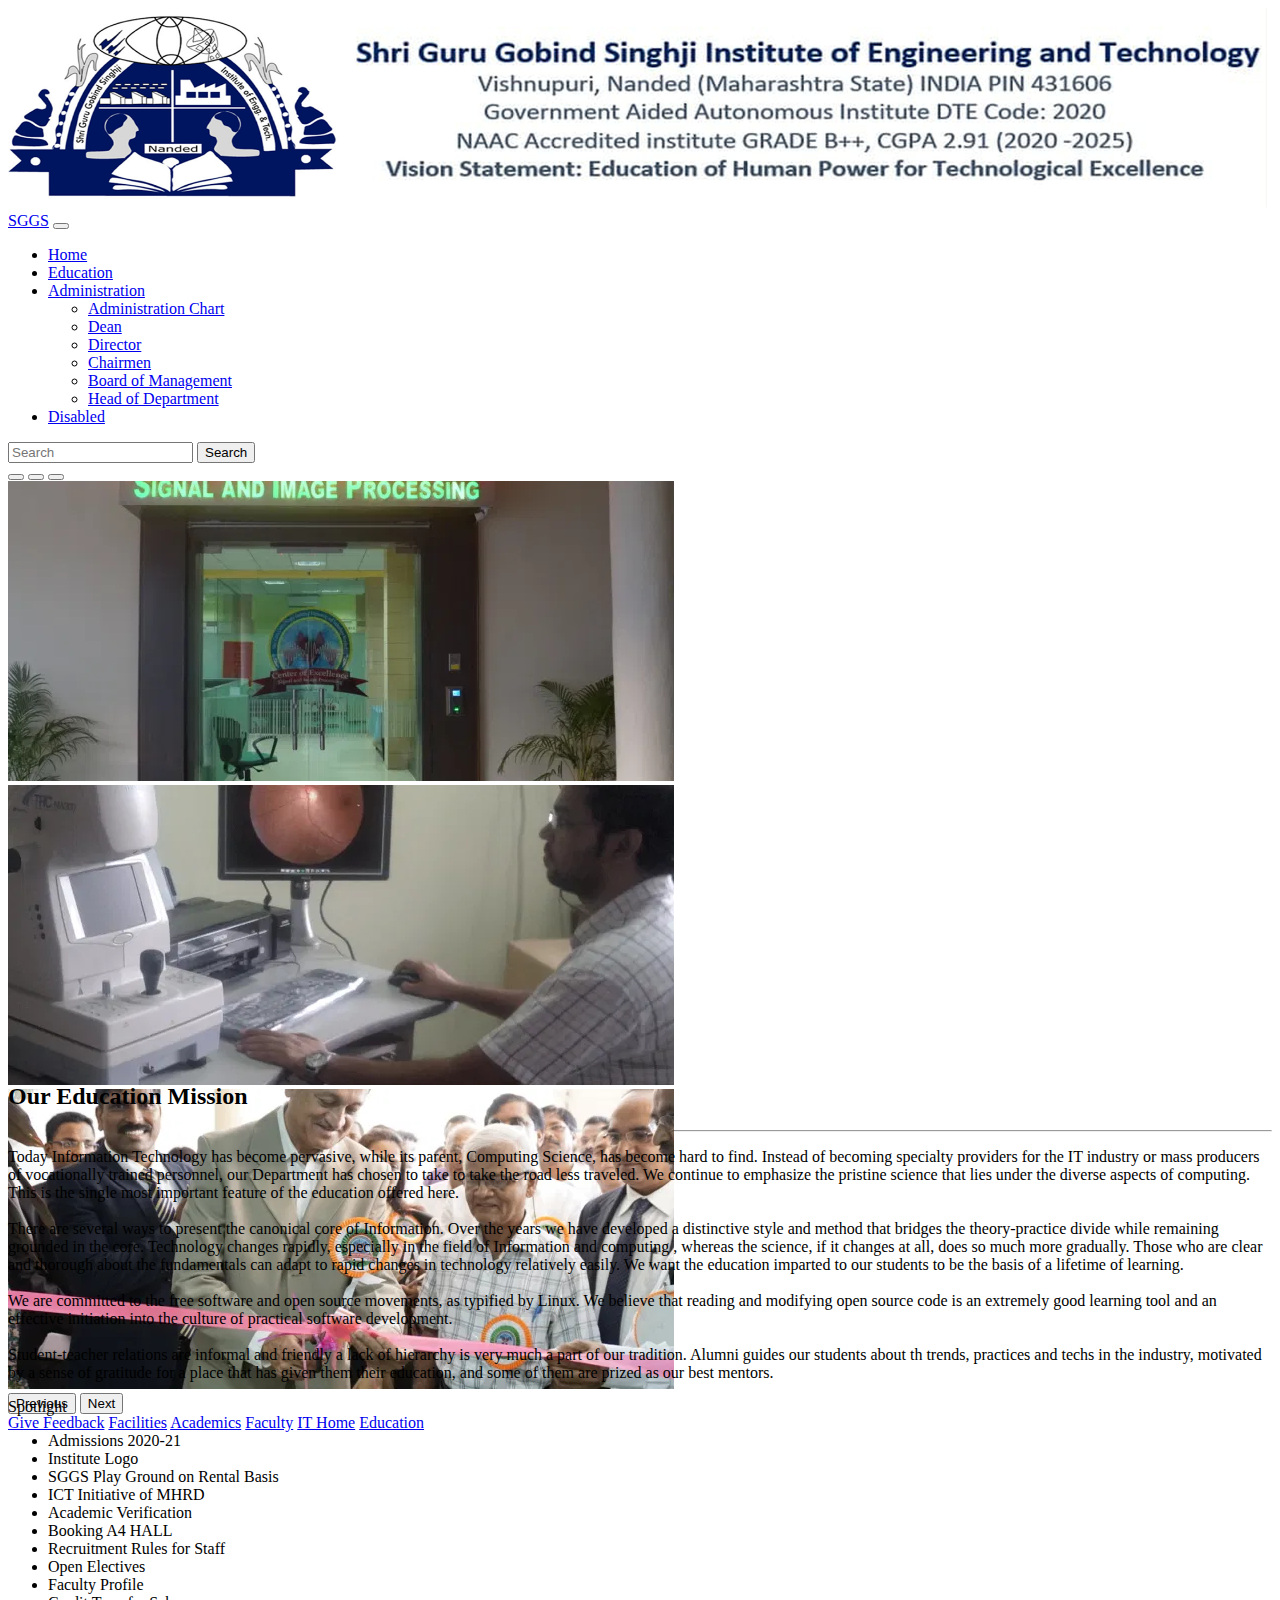
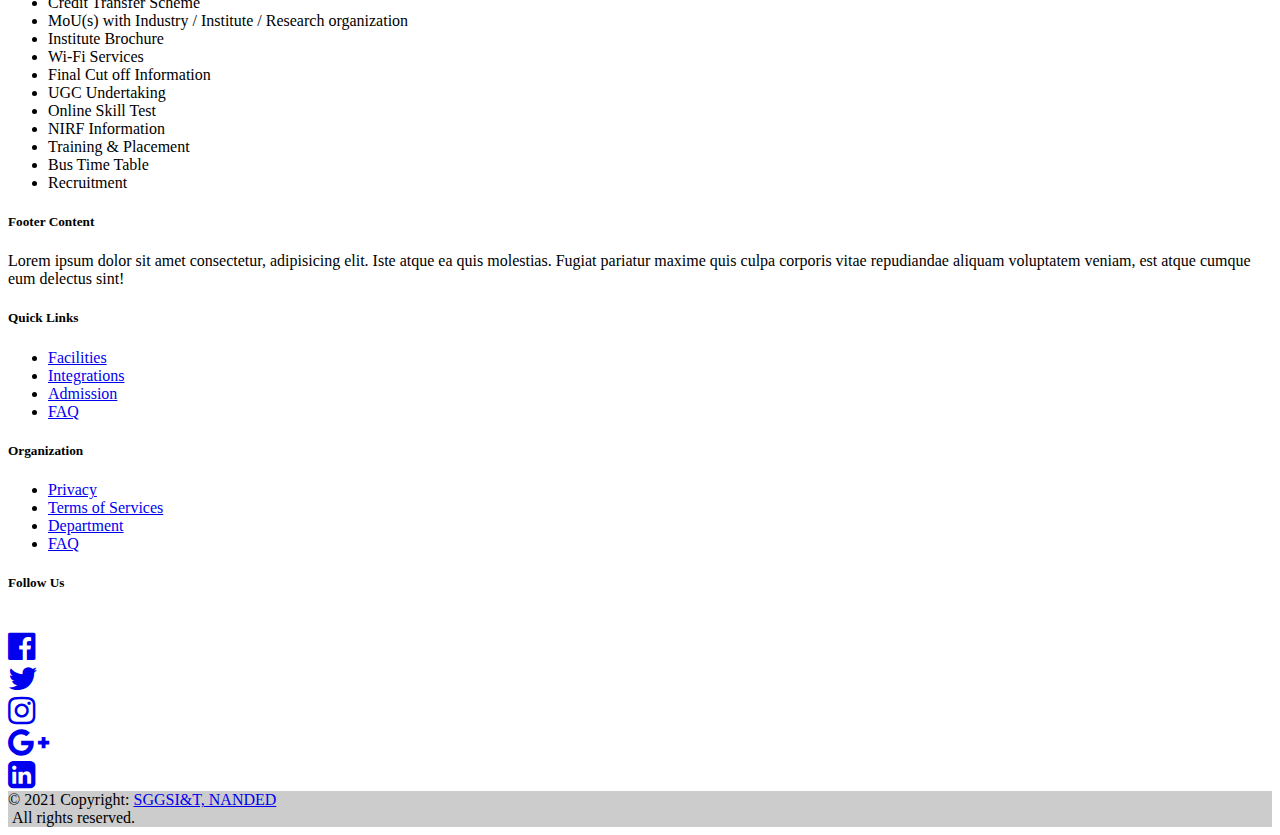
<file: edu.html>
<!doctype html>
<html lang="en">
  <head>
    <!-- Required meta tags -->
    <meta charset="utf-8">
    <meta name="viewport" content="width=device-width, initial-scale=1">
    <script src="https://ajax.googleapis.com/ajax/libs/jquery/3.5.1/jquery.min.js"></script>
    <!-- Bootstrap CSS -->
    <link rel="stylesheet" href="https://cdnjs.cloudflare.com/ajax/libs/font-awesome/4.7.0/css/font-awesome.min.css">
    <link href="https://cdn.jsdelivr.net/npm/bootstrap@5.0.0-beta2/dist/css/bootstrap.min.css" rel="stylesheet" integrity="sha384-BmbxuPwQa2lc/FVzBcNJ7UAyJxM6wuqIj61tLrc4wSX0szH/Ev+nYRRuWlolflfl" crossorigin="anonymous">

    <title>Education</title>
    

    <style>
      





    </style>
  </head>
  <body>
    

    <header class="text-center">
      <img src="img/sggs2.png" class="d-block p-4" style="width: 100%; height: 200px;">
    </header>
    <nav class="navbar navbar-expand-lg navbar-light " >
      <div class="container-fluid">
        <a class="navbar-brand" href="index.html">SGGS</a>
        <button class="navbar-toggler" type="button" data-bs-toggle="collapse" data-bs-target="#navbarSupportedContent" aria-controls="navbarSupportedContent" aria-expanded="false" aria-label="Toggle navigation">
          <span class="navbar-toggler-icon"></span>
        </button>
        <div class="collapse navbar-collapse" id="navbarSupportedContent">
          <ul class="navbar-nav me-auto mb-2 mb-lg-0">
            <li class="nav-item">
              <a class="nav-link active" aria-current="page" href="#">Home</a>
            </li>
            <li class="nav-item">
              <a class="nav-link" href="edu.html">Education</a>
            </li>
            <li class="nav-item dropdown">
              <a class="nav-link dropdown-toggle" href="#" id="navbarDropdown" role="button" data-bs-toggle="dropdown" aria-expanded="false">
                Administration
              </a>
              <ul class="dropdown-menu" aria-labelledby="navbarDropdown">
                <li><a class="dropdown-item" href="#">Administration Chart</a></li>
                <li><a class="dropdown-item" href="#">Dean</a></li>
                <li><a class="dropdown-item" href="#">Director</a></li>
                <li><a class="dropdown-item" href="#">Chairmen</a></li>
                <li><a class="dropdown-item" href="#">Board of Management</a></li>
                <li><a class="dropdown-item" href="#">Head of Department</a></li>
              </ul>
            </li>
            <li class="nav-item">
              <a class="nav-link disabled" href="#" tabindex="-1" aria-disabled="true">Disabled</a>
            </li>
          </ul>
          <form class="d-flex">
            <input class="form-control me-2" type="search" placeholder="Search" aria-label="Search">
            <button class="btn btn-outline-success" type="submit">Search</button>
          </form>
        </div>
      </div>
    </nav>
    <div class="container">
      <div class="row" style="max-height: 600px;">
        <div class="col-9">
          <div id="carouselExampleIndicators" class="carousel slide p-4" data-bs-ride="carousel">
            <div class="carousel-indicators">
              <button type="button" data-bs-target="#carouselExampleIndicators" data-bs-slide-to="0" class="active" aria-current="true" aria-label="Slide 1"></button>
              <button type="button" data-bs-target="#carouselExampleIndicators" data-bs-slide-to="1" aria-label="Slide 2"></button>
              <button type="button" data-bs-target="#carouselExampleIndicators" data-bs-slide-to="2" aria-label="Slide 3"></button>
            </div>
            <div class="carousel-inner">
              <div class="carousel-item active">
                <img src="img/1.png" class="d-block w-100" alt="...">
              </div>
              <div class="carousel-item">
                <img src="img/2.png" class="d-block w-100" alt="...">
              </div>
              <div class="carousel-item">
                <img src="img/3.png" class="d-block w-100" alt="...">
              </div>
            </div>
            <button class="carousel-control-prev" type="button" data-bs-target="#carouselExampleIndicators"  data-bs-slide="prev">
              <span class="carousel-control-prev-icon" aria-hidden="true"></span>
              <span class="visually-hidden">Previous</span>
            </button>
            <button class="carousel-control-next" type="button" data-bs-target="#carouselExampleIndicators"  data-bs-slide="next">
              <span class="carousel-control-next-icon" aria-hidden="true"></span>
              <span class="visually-hidden">Next</span>
            </button>
          </div>
        </div>
        <div class="col-3 p-4">
          <div class="d-grid gap-2 mb-3">
            <a class="btn btn-outline-primary" href="contact.html">Give Feedback</a>
            <a class="btn btn-outline-primary" href="facilities.html">Facilities</a>
            <a class="btn btn-outline-primary" href="acadmics.html">Academics</a>
            
            <a class="btn btn-outline-primary" href="faculties.html">Faculty</a>
            <a class="btn btn-outline-primary" href="it.html">IT Home</a>
            <a class="btn btn-outline-primary" href="edu.html">Education</a>
          </div>
          
        

        </div>
      </div>
      
      <div class="row">
        <div class="col-8 ">

          
          
            <h2 > Our Education Mission</h2>
            <hr>
            <p>
            Today Information Technology has become pervasive, while its parent, Computing Science, has become hard to find. 
            Instead of becoming specialty providers for the IT industry or mass producers of vocationally trained personnel, our Department has chosen to take to take the road less traveled. 
            We continue to emphasize the pristine science that lies under the diverse aspects of computing. 
            This is the single most important feature of the education offered here.
            <br></br>
            There are several ways to present the canonical core of Information. 
            Over the years we have developed a distinctive style and method that bridges the theory-practice divide while remaining grounded in the core.
            Technology changes rapidly, especially in the field of Information and computing , whereas the science, if it changes at all, does so much more gradually. 
            Those who are clear and thorough about the fundamentals can adapt to rapid changes in technology relatively easily. 
            We want the education imparted to our students to be the basis of a lifetime of learning.
            <br></br>
            We are committed to the free software and open source movements, as typified by Linux.
            We believe that reading and modifying open source code is an extremely good learning tool and an effective initiation into the culture of practical software development.
            <br></br>

            Student-teacher relations are informal and friendly a lack of hierarchy is very much a part of our tradition. 
            Alumni guides our students about th trends, practices and techs in the industry, motivated by a sense of gratitude for a place that has given them their education, and some of them are prized as our best mentors.
            </p>
            
        
        
            
        

        </div>
        

          
        <div class="col-4 ">

          <div class="card  m-3" >
            <div class="card-header">
              Spotlight
            </div>
            <ul class="list-group list-group-flush">
              <li class="list-group-item">Admissions 2020-21</li>
              <li class="list-group-item">Institute Logo</li>
              <li class="list-group-item">SGGS Play Ground on Rental Basis</li>
              <li class="list-group-item">ICT Initiative of MHRD</li>
              <li class="list-group-item">Academic Verification</li>
              <li class="list-group-item">Booking A4 HALL</li>
              <li class="list-group-item">Recruitment Rules for Staff</li>
              <li class="list-group-item">Open Electives</li>
              <li class="list-group-item">Faculty Profile</li>
              <li class="list-group-item">Credit Transfer Scheme </li>
              <li class="list-group-item">MoU(s) with Industry / Institute / Research organization</li>
              <li class="list-group-item">Institute Brochure</li>
              <li class="list-group-item">Wi-Fi Services</li>
              <li class="list-group-item">Final Cut off Information</li>
              <li class="list-group-item">UGC Undertaking</li>
              <li class="list-group-item">Online Skill Test</li>
              <li class="list-group-item">NIRF Information</li>
              <li class="list-group-item">Training & Placement</li>
              <li class="list-group-item">Bus Time Table</li>
              <li class="list-group-item">Recruitment</li>

              

            </ul>
          </div>
          
        </div>
      </div>
      
    </div>

     <!-- Footer -->
  <footer class="bg-light text-center text-lg-start">
    <!-- Grid container -->
    <div class="container p-4">
      <!--Grid row-->
      <div class="row">
        <!--Grid column-->
        <div class="col-lg-6 col-md-12 mb-4 mb-md-0">
          <h5 class="text-uppercase">Footer Content</h5>

          <p>
            Lorem ipsum dolor sit amet consectetur, adipisicing elit. Iste atque ea quis
            molestias. Fugiat pariatur maxime quis culpa corporis vitae repudiandae aliquam
            voluptatem veniam, est atque cumque eum delectus sint!
          </p>
        </div>
        <!--Grid column-->

        <!--Grid column-->
        <div class="col-lg-2 col-md-4 mb-4 mb-md-0">
          <h5 class="text-uppercase">Quick Links</h5>

          <ul class="list-unstyled mb-0">
            <li>
              <a href="#!" class="text-dark">Facilities</a>
            </li>
            <li>
              <a href="#!" class="text-dark">Integrations</a>
            </li>
            <li>
              <a href="#!" class="text-dark">Admission</a>
            </li>
            <li>
              <a href="#!" class="text-dark">FAQ</a>
            </li>
          </ul>
        </div>
        <!--Grid column-->
        <div class="col-lg-2 col-md-4 mb-4 mb-md-0">
          <h5 class="text-uppercase">Organization</h5>

          <ul class="list-unstyled mb-0">
            <li>
              <a href="#!" class="text-dark">Privacy</a>
            </li>
            <li>
              <a href="#!" class="text-dark">Terms of Services</a>
            </li>
            <li>
              <a href="#!" class="text-dark">Department</a>
            </li>
            <li>
              <a href="#!" class="text-dark">FAQ</a>
            </li>
          </ul>
        </div>

        <!--Grid column-->
        <div class="col-lg-2 col-md-4 mb-4 mb-md-0 ">
          <h5 class="text-uppercase mb-0 ss">Follow Us</h5>

          <ul class="list-unstyled" style="display: inline;">
            <li>
              <a href="https://www.facebook.com/" class="text-dark" >
                <i  class="fa fa-facebook-official fa-2x" aria-hidden="true"></i>
                
                
              </a>
              
            </li>
            <li>
              <a href="https://www.twitter.com/" class="text-dark">
                <i class="fa fa-twitter fa-2x" aria-hidden="true"></i>
                
              </a>
              
            </li>
            <li>
              <a href="https://www.instagram.com/" class="text-dark">
                <i class="fa fa-instagram fa-2x" aria-hidden="true"></i>
                
              </a>
              
            </li>
            <li>
              <a href="#" class="text-dark">
                
                <i class="fa fa-google-plus fa-2x" aria-hidden="true"></i>
              </a>
              
            </li>
            
            <li>
              <a href="https://www.linkedin.com/" class="text-dark">
                <i class="fa fa-linkedin-square fa-2x" aria-hidden="true"></i>
              </a>
              
            </li>
            
          </ul>
        </div>
        <!--Grid column-->
      </div>
      <!--Grid row-->
    </div>
    <!-- Grid container -->

    <!-- Copyright -->
    <div class="text-center p-3" style="background-color: rgba(0, 0, 0, 0.2)">
      © 2021 Copyright:
      <a class="text-dark" href="/">SGGSI&T, NANDED</a>
      <div>&nbsp;All rights reserved.</div>

    </div>
    <!-- Copyright -->
  </footer>
  <!-- Footer -->
  
    








    
    <script src="https://cdn.jsdelivr.net/npm/bootstrap@5.0.0-beta2/dist/js/bootstrap.bundle.min.js" integrity="sha384-b5kHyXgcpbZJO/tY9Ul7kGkf1S0CWuKcCD38l8YkeH8z8QjE0GmW1gYU5S9FOnJ0" crossorigin="anonymous"></script>

    
  </body>
</html>
</file>
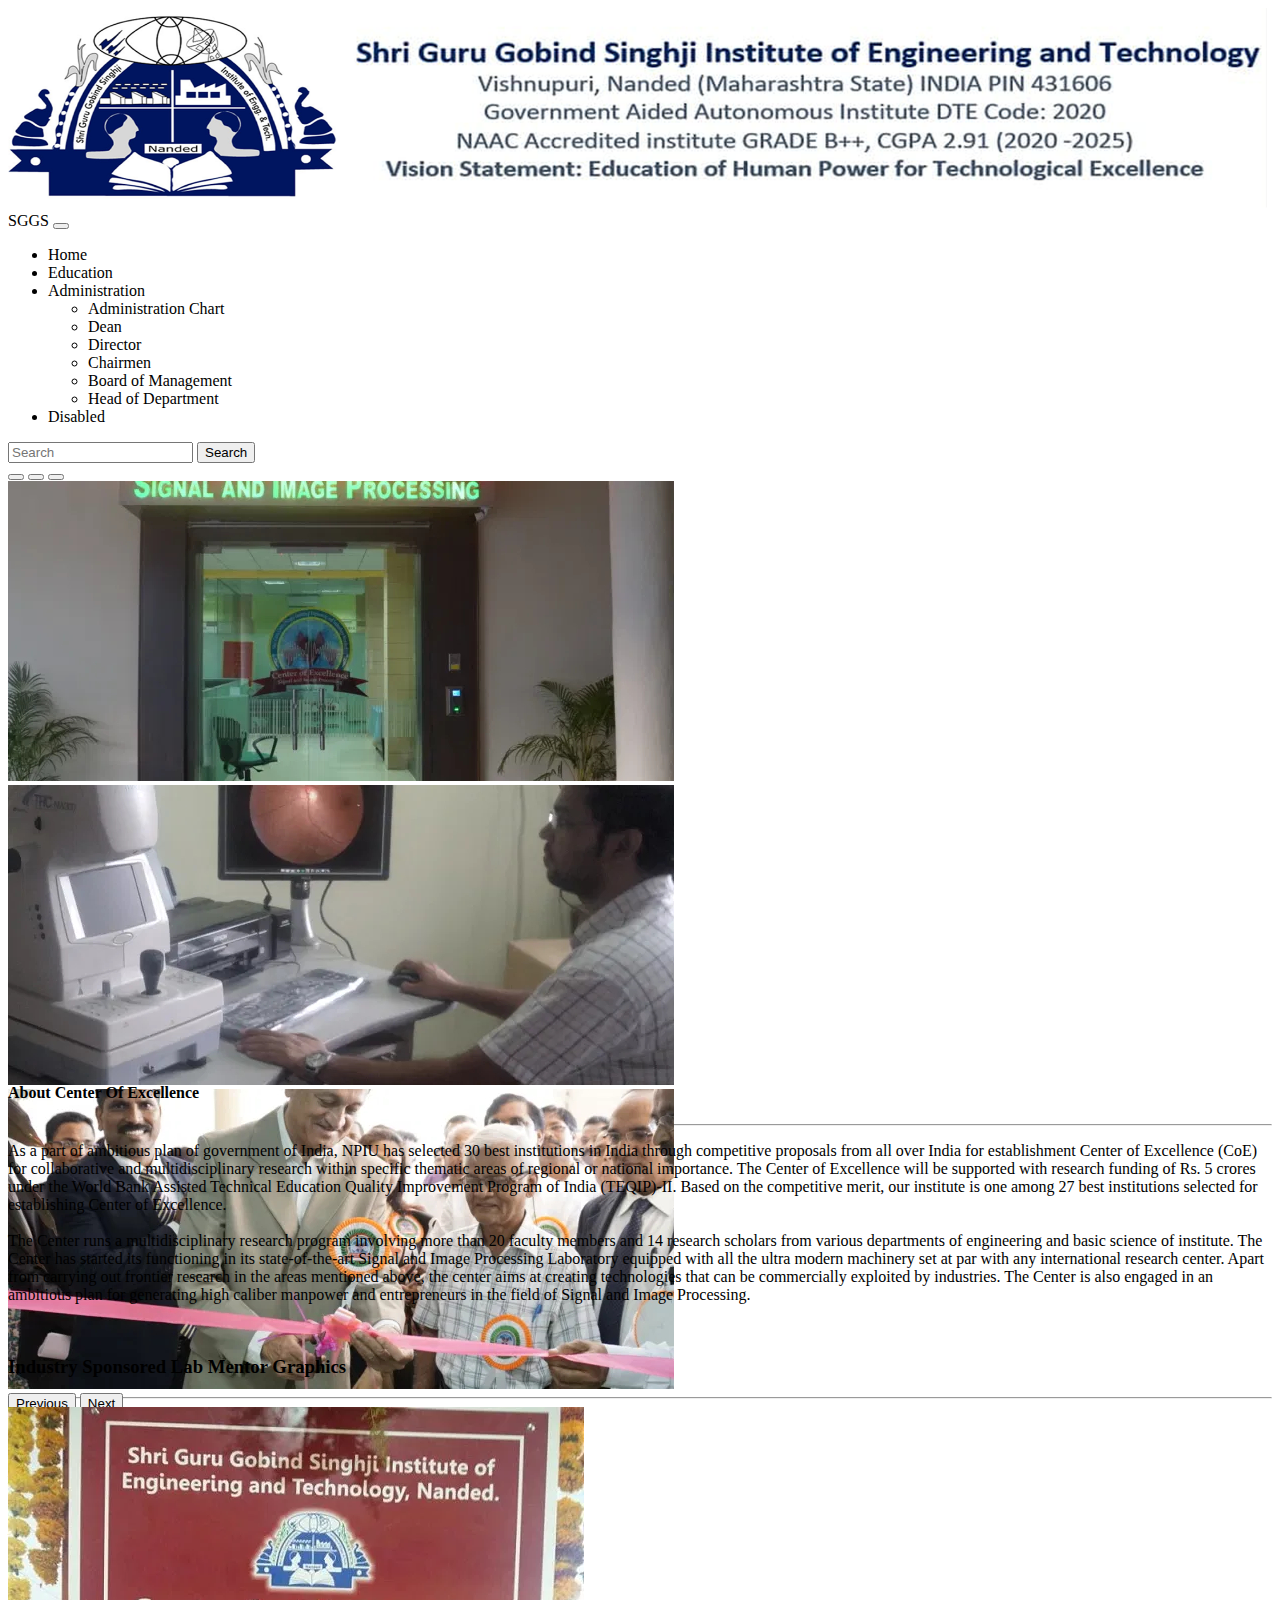
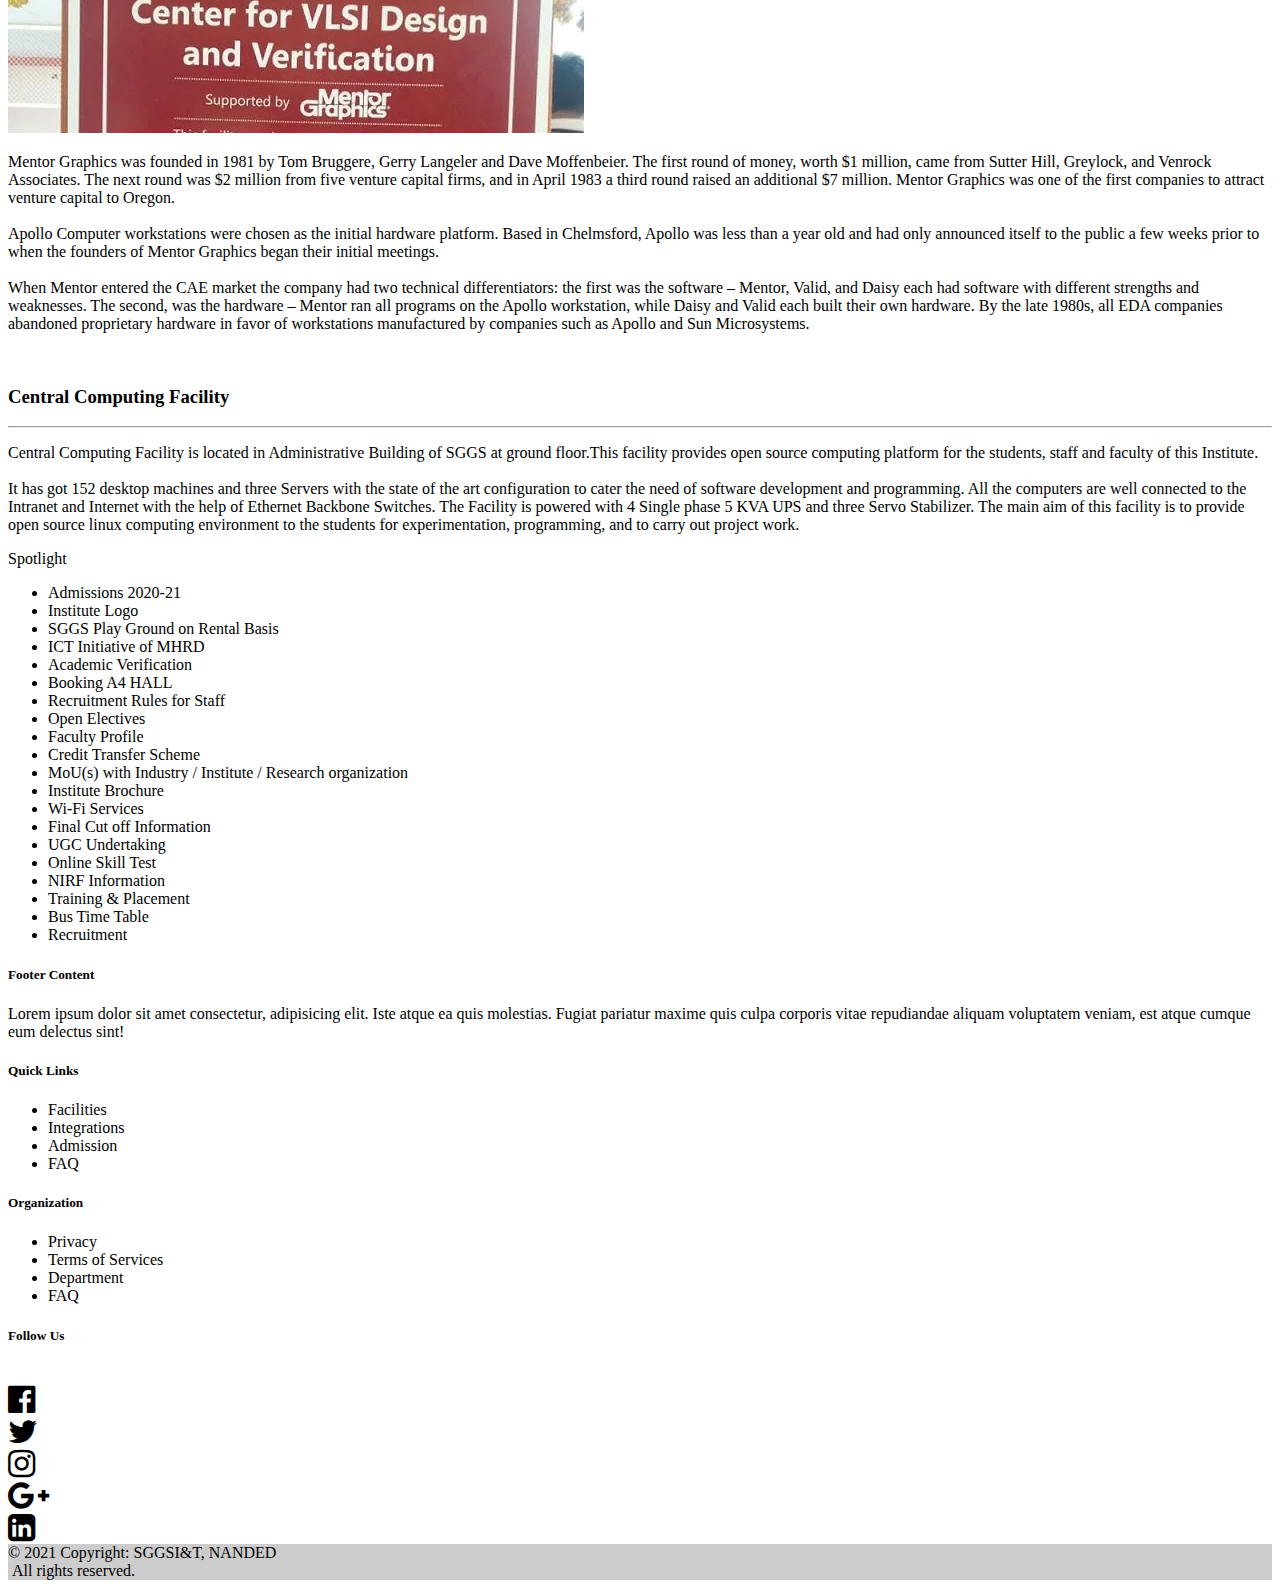
<file: facilities.html>
<!doctype html>
<html lang="en">
  <head>
    <!-- Required meta tags -->
    <meta charset="utf-8">
    <meta name="viewport" content="width=device-width, initial-scale=1">
    <script src="https://ajax.googleapis.com/ajax/libs/jquery/3.5.1/jquery.min.js"></script>
    <!-- Bootstrap CSS -->
    <link rel="stylesheet" href="https://cdnjs.cloudflare.com/ajax/libs/font-awesome/4.7.0/css/font-awesome.min.css">
    <link href="https://cdn.jsdelivr.net/npm/bootstrap@5.0.0-beta2/dist/css/bootstrap.min.css" rel="stylesheet" integrity="sha384-BmbxuPwQa2lc/FVzBcNJ7UAyJxM6wuqIj61tLrc4wSX0szH/Ev+nYRRuWlolflfl" crossorigin="anonymous">

    <title>facilities</title>
    

    <style>
      

      a{
        text-decoration: none;
        color: black;
      }



    </style>
  </head>
  <body>
    

    <header class="text-center">
      <img src="img/sggs2.png" class="d-block p-4" style="width: 100%; height: 200px;">
    </header>
    <nav class="navbar navbar-expand-lg navbar-light " >
      <div class="container-fluid">
        <a class="navbar-brand" href="index.html">SGGS</a>
        <button class="navbar-toggler" type="button" data-bs-toggle="collapse" data-bs-target="#navbarSupportedContent" aria-controls="navbarSupportedContent" aria-expanded="false" aria-label="Toggle navigation">
          <span class="navbar-toggler-icon"></span>
        </button>
        <div class="collapse navbar-collapse" id="navbarSupportedContent">
          <ul class="navbar-nav me-auto mb-2 mb-lg-0">
            <li class="nav-item">
              <a class="nav-link active" aria-current="page" href="#">Home</a>
            </li>
            <li class="nav-item">
              <a class="nav-link" href="edu.html">Education</a>
            </li>
            <li class="nav-item dropdown">
              <a class="nav-link dropdown-toggle" href="#" id="navbarDropdown" role="button" data-bs-toggle="dropdown" aria-expanded="false">
                Administration
              </a>
              <ul class="dropdown-menu" aria-labelledby="navbarDropdown">
                <li><a class="dropdown-item" href="#">Administration Chart</a></li>
                <li><a class="dropdown-item" href="#">Dean</a></li>
                <li><a class="dropdown-item" href="#">Director</a></li>
                <li><a class="dropdown-item" href="#">Chairmen</a></li>
                <li><a class="dropdown-item" href="#">Board of Management</a></li>
                <li><a class="dropdown-item" href="#">Head of Department</a></li>
              </ul>
            </li>
            <li class="nav-item">
              <a class="nav-link disabled" href="#" tabindex="-1" aria-disabled="true">Disabled</a>
            </li>
          </ul>
          <form class="d-flex">
            <input class="form-control me-2" type="search" placeholder="Search" aria-label="Search">
            <button class="btn btn-outline-success" type="submit">Search</button>
          </form>
        </div>
      </div>
    </nav>
    <div class="container">
      <div class="row" style="max-height: 600px;">
        <div class="col-9">
          <div id="carouselExampleIndicators" class="carousel slide p-4" data-bs-ride="carousel">
            <div class="carousel-indicators">
              <button type="button" data-bs-target="#carouselExampleIndicators" data-bs-slide-to="0" class="active" aria-current="true" aria-label="Slide 1"></button>
              <button type="button" data-bs-target="#carouselExampleIndicators" data-bs-slide-to="1" aria-label="Slide 2"></button>
              <button type="button" data-bs-target="#carouselExampleIndicators" data-bs-slide-to="2" aria-label="Slide 3"></button>
            </div>
            <div class="carousel-inner">
              <div class="carousel-item active">
                <img src="img/1.png" class="d-block w-100" alt="...">
              </div>
              <div class="carousel-item">
                <img src="img/2.png" class="d-block w-100" alt="...">
              </div>
              <div class="carousel-item">
                <img src="img/3.png" class="d-block w-100" alt="...">
              </div>
            </div>
            <button class="carousel-control-prev" type="button" data-bs-target="#carouselExampleIndicators"  data-bs-slide="prev">
              <span class="carousel-control-prev-icon" aria-hidden="true"></span>
              <span class="visually-hidden">Previous</span>
            </button>
            <button class="carousel-control-next" type="button" data-bs-target="#carouselExampleIndicators"  data-bs-slide="next">
              <span class="carousel-control-next-icon" aria-hidden="true"></span>
              <span class="visually-hidden">Next</span>
            </button>
          </div>
        </div>
        <div class="col-3 p-4">
          <div class="d-grid gap-2 mb-3">
            <a class="btn btn-outline-primary" href="contact.html">Give Feedback</a>
            <a class="btn btn-outline-primary" href="facilities.html">Facilities</a>
            <a class="btn btn-outline-primary" href="acadmics.html">Academics</a>
            <a class="btn btn-outline-primary" href="syllabus.html">Syllabus</a>
            <a class="btn btn-outline-primary" href="faculties.html">Faculty</a>
            <a class="btn btn-outline-primary" href="it.html">IT Home</a>
            <a class="btn btn-outline-primary" href="edu.html">Education</a>
          </div>
          <div class="card border-primary mb-3" style="max-width: 18rem;">
            <div class="card-header">Notices</div>
            <div class="card-body text-primary">
              <h5 class="card-title">Date of Admissions extented</h5>
              <p class="card-text">it is decided to extend the date of admission to 10th Sept 2020. Beyond this date, late fees will be charged as per institute norms.</p>
            </div>
          </div>
        

        </div>
      </div>
      
      <div class="row">
        <div class="col-8 ">

          
          
            <h4>About Center Of Excellence</h4>
            <hr>
            <p>
              As a part of ambitious plan of government of India, NPIU has selected 30 best institutions in India through
              competitive proposals from all over India for establishment Center of Excellence (CoE) for collaborative and
              multidisciplinary research within specific thematic areas of regional or national importance. The Center of
              Excellence will be supported with research funding of Rs. 5 crores under the World Bank Assisted Technical
              Education Quality Improvement Program of India (TEQIP)-II. Based on the competitive merit, our institute is one
              among 27 best institutions selected for establishing Center of Excellence.
              <br><br>
              The Center runs a multidisciplinary research program involving more than 20 faculty members and 14 research
              scholars from various departments of engineering and basic science of institute. The Center has started its
              functioning in its state-of-the-art Signal and Image Processing Laboratory equipped with all the ultra modern
              machinery set at par with any international research center. Apart from carrying out frontier research in the
              areas mentioned above, the center aims at creating technologies that can be commercially exploited by industries.
              The Center is also engaged in an ambitious plan for generating high caliber manpower and entrepreneurs in the
              field of Signal and Image Processing.
              <br>
            </p>
          
        
          <br>
        
          <h3><strong>
              Industry Sponsored Lab Mentor Graphics</strong></h3>
          <hr>
          <img src="img/mentor.jpg" class="img-fluid">
          <br>
          <p>
        
            Mentor Graphics was founded in 1981 by Tom Bruggere, Gerry Langeler and Dave Moffenbeier. The first round of money,
            worth $1 million, came from Sutter Hill, Greylock, and Venrock Associates. The next round was $2 million from five
            venture capital firms, and in April 1983 a third round raised an additional $7 million. Mentor Graphics was one of
            the first companies to attract venture capital to Oregon.
            <br><br>
            Apollo Computer workstations were chosen as the initial hardware platform. Based in Chelmsford, Apollo was less than
            a year old and had only announced itself to the public a few weeks prior to when the founders of Mentor Graphics
            began their initial meetings.
            <br><br>
            When Mentor entered the CAE market the company had two technical differentiators: the first was the software –
            Mentor, Valid, and Daisy each had software with different strengths and weaknesses. The second, was the hardware –
            Mentor ran all programs on the Apollo workstation, while Daisy and Valid each built their own hardware. By the late
            1980s, all EDA companies abandoned proprietary hardware in favor of workstations manufactured by companies such as
            Apollo and Sun Microsystems.
        
          </p>
          <br>
        
        
          <h3><strong>Central Computing Facility</strong></h3>
          <hr>
          <p>Central Computing Facility is located in Administrative Building of SGGS at ground floor.This facility provides
            open source computing platform for the students, staff and faculty of this Institute.
            <br><br>
            It has got 152 desktop machines and three Servers with the state of the art configuration to cater the need of
            software development and programming. All the computers are well connected to the Intranet and Internet with the
            help of Ethernet Backbone Switches. The Facility is powered with 4 Single phase 5 KVA UPS and three Servo
            Stabilizer. The main aim of this facility is to provide open source linux computing environment to the students for
            experimentation, programming, and to carry out project work.</P>
        
          
        
        
        
            
        

        </div>
        

          
        <div class="col-4 ">

          <div class="card  m-3" >
            <div class="card-header">
              Spotlight
            </div>
            <ul class="list-group list-group-flush">
              <li class="list-group-item">Admissions 2020-21</li>
              <li class="list-group-item">Institute Logo</li>
              <li class="list-group-item">SGGS Play Ground on Rental Basis</li>
              <li class="list-group-item">ICT Initiative of MHRD</li>
              <li class="list-group-item">Academic Verification</li>
              <li class="list-group-item">Booking A4 HALL</li>
              <li class="list-group-item">Recruitment Rules for Staff</li>
              <li class="list-group-item">Open Electives</li>
              <li class="list-group-item">Faculty Profile</li>
              <li class="list-group-item">Credit Transfer Scheme </li>
              <li class="list-group-item">MoU(s) with Industry / Institute / Research organization</li>
              <li class="list-group-item">Institute Brochure</li>
              <li class="list-group-item">Wi-Fi Services</li>
              <li class="list-group-item">Final Cut off Information</li>
              <li class="list-group-item">UGC Undertaking</li>
              <li class="list-group-item">Online Skill Test</li>
              <li class="list-group-item">NIRF Information</li>
              <li class="list-group-item">Training & Placement</li>
              <li class="list-group-item">Bus Time Table</li>
              <li class="list-group-item">Recruitment</li>

              

            </ul>
          </div>
          
        </div>
      </div>
      
    </div>

     <!-- Footer -->
  <footer class="bg-light text-center text-lg-start">
    <!-- Grid container -->
    <div class="container p-4">
      <!--Grid row-->
      <div class="row">
        <!--Grid column-->
        <div class="col-lg-6 col-md-12 mb-4 mb-md-0">
          <h5 class="text-uppercase">Footer Content</h5>

          <p>
            Lorem ipsum dolor sit amet consectetur, adipisicing elit. Iste atque ea quis
            molestias. Fugiat pariatur maxime quis culpa corporis vitae repudiandae aliquam
            voluptatem veniam, est atque cumque eum delectus sint!
          </p>
        </div>
        <!--Grid column-->

        <!--Grid column-->
        <div class="col-lg-2 col-md-4 mb-4 mb-md-0">
          <h5 class="text-uppercase">Quick Links</h5>

          <ul class="list-unstyled mb-0">
            <li>
              <a href="#!" class="text-dark">Facilities</a>
            </li>
            <li>
              <a href="#!" class="text-dark">Integrations</a>
            </li>
            <li>
              <a href="#!" class="text-dark">Admission</a>
            </li>
            <li>
              <a href="#!" class="text-dark">FAQ</a>
            </li>
          </ul>
        </div>
        <!--Grid column-->
        <div class="col-lg-2 col-md-4 mb-4 mb-md-0">
          <h5 class="text-uppercase">Organization</h5>

          <ul class="list-unstyled mb-0">
            <li>
              <a href="#!" class="text-dark">Privacy</a>
            </li>
            <li>
              <a href="#!" class="text-dark">Terms of Services</a>
            </li>
            <li>
              <a href="#!" class="text-dark">Department</a>
            </li>
            <li>
              <a href="#!" class="text-dark">FAQ</a>
            </li>
          </ul>
        </div>

        <!--Grid column-->
        <div class="col-lg-2 col-md-4 mb-4 mb-md-0 ">
          <h5 class="text-uppercase mb-0 ss">Follow Us</h5>

          <ul class="list-unstyled" style="display: inline;">
            <li>
              <a href="https://www.facebook.com/" class="text-dark" >
                <i  class="fa fa-facebook-official fa-2x" aria-hidden="true"></i>
                
                
              </a>
              
            </li>
            <li>
              <a href="https://www.twitter.com/" class="text-dark">
                <i class="fa fa-twitter fa-2x" aria-hidden="true"></i>
                
              </a>
              
            </li>
            <li>
              <a href="https://www.instagram.com/" class="text-dark">
                <i class="fa fa-instagram fa-2x" aria-hidden="true"></i>
                
              </a>
              
            </li>
            <li>
              <a href="#" class="text-dark">
                
                <i class="fa fa-google-plus fa-2x" aria-hidden="true"></i>
              </a>
              
            </li>
            
            <li>
              <a href="https://www.linkedin.com/" class="text-dark">
                <i class="fa fa-linkedin-square fa-2x" aria-hidden="true"></i>
              </a>
              
            </li>
            
          </ul>
        </div>
        <!--Grid column-->
      </div>
      <!--Grid row-->
    </div>
    <!-- Grid container -->

    <!-- Copyright -->
    <div class="text-center p-3" style="background-color: rgba(0, 0, 0, 0.2)">
      © 2021 Copyright:
      <a class="text-dark" href="/">SGGSI&T, NANDED</a>
      <div>&nbsp;All rights reserved.</div>

    </div>
    <!-- Copyright -->
  </footer>
  <!-- Footer -->
    








    
    <script src="https://cdn.jsdelivr.net/npm/bootstrap@5.0.0-beta2/dist/js/bootstrap.bundle.min.js" integrity="sha384-b5kHyXgcpbZJO/tY9Ul7kGkf1S0CWuKcCD38l8YkeH8z8QjE0GmW1gYU5S9FOnJ0" crossorigin="anonymous"></script>

    
  </body>
</html>
</file>
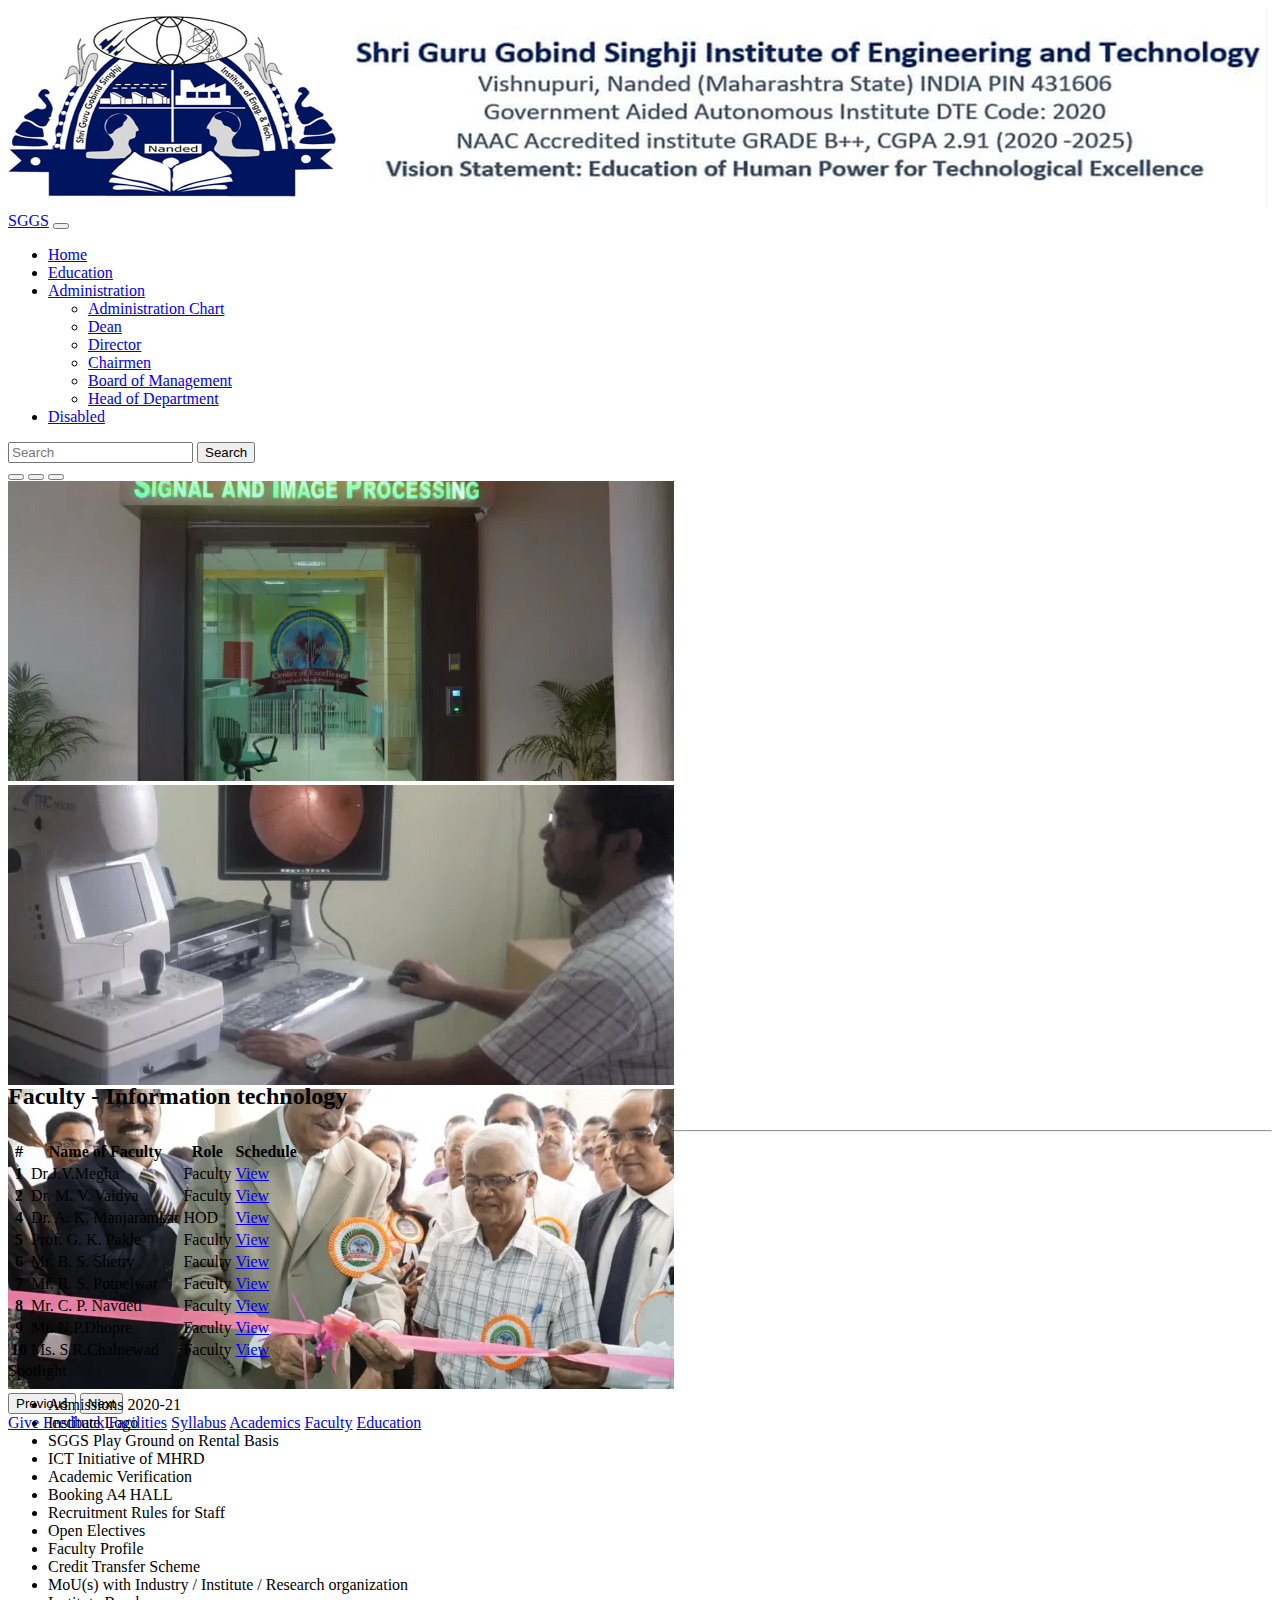
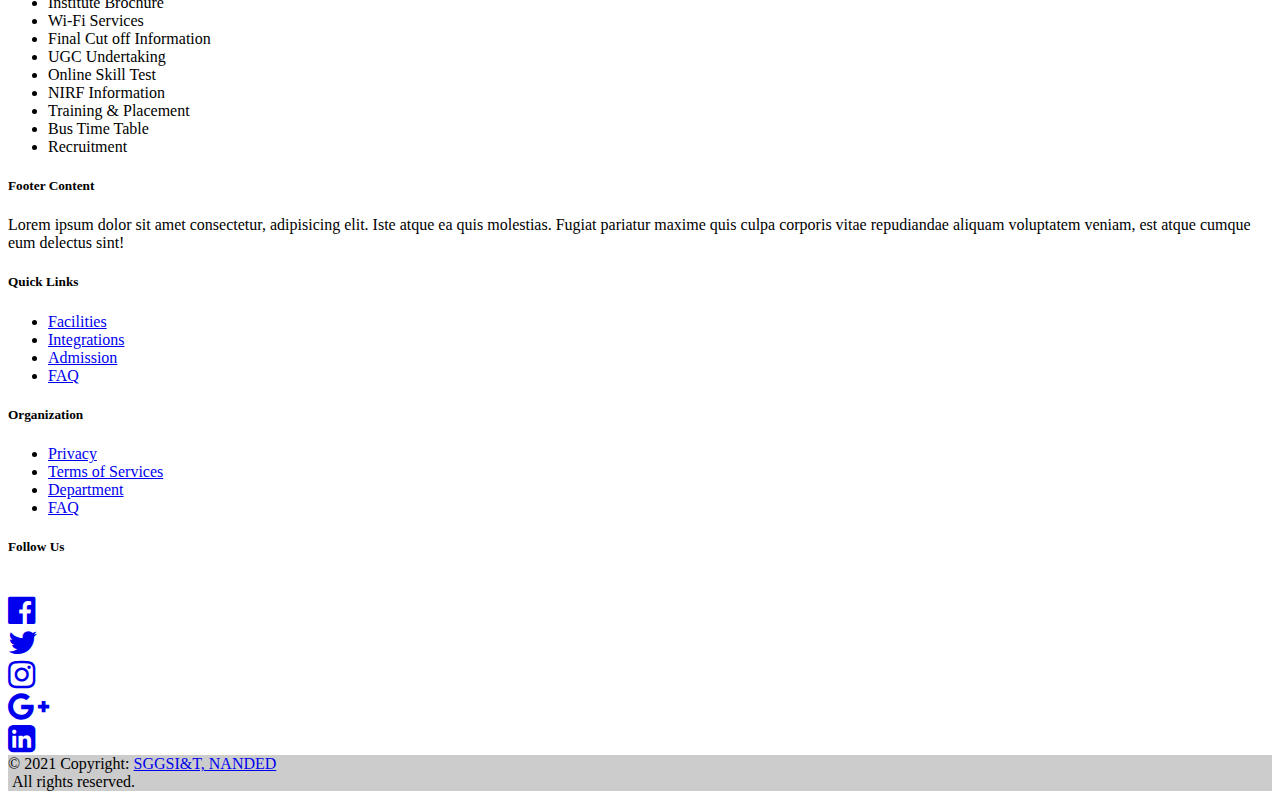
<file: faculties.html>
<!doctype html>
<html lang="en">
  <head>
    <!-- Required meta tags -->
    <meta charset="utf-8">
    <meta name="viewport" content="width=device-width, initial-scale=1">
    <script src="https://ajax.googleapis.com/ajax/libs/jquery/3.5.1/jquery.min.js"></script>
    <!-- Bootstrap CSS -->
    <link rel="stylesheet" href="https://cdnjs.cloudflare.com/ajax/libs/font-awesome/4.7.0/css/font-awesome.min.css">
    <link href="https://cdn.jsdelivr.net/npm/bootstrap@5.0.0-beta2/dist/css/bootstrap.min.css" rel="stylesheet" integrity="sha384-BmbxuPwQa2lc/FVzBcNJ7UAyJxM6wuqIj61tLrc4wSX0szH/Ev+nYRRuWlolflfl" crossorigin="anonymous">

    <title>Faculty</title>
    

    <style>
      





    </style>
  </head>
  <body>
    

    <header class="text-center">
      <img src="img/sggs2.png" class="d-block p-4" style="width: 100%; height: 200px;">
    </header>
    <nav class="navbar navbar-expand-lg navbar-light " >
      <div class="container-fluid">
        <a class="navbar-brand" href="index.html">SGGS</a>
        <button class="navbar-toggler" type="button" data-bs-toggle="collapse" data-bs-target="#navbarSupportedContent" aria-controls="navbarSupportedContent" aria-expanded="false" aria-label="Toggle navigation">
          <span class="navbar-toggler-icon"></span>
        </button>
        <div class="collapse navbar-collapse" id="navbarSupportedContent">
          <ul class="navbar-nav me-auto mb-2 mb-lg-0">
            <li class="nav-item">
              <a class="nav-link active" aria-current="page" href="#">Home</a>
            </li>
            <li class="nav-item">
              <a class="nav-link" href="edu.html">Education</a>
            </li>
            <li class="nav-item dropdown">
              <a class="nav-link dropdown-toggle" href="#" id="navbarDropdown" role="button" data-bs-toggle="dropdown" aria-expanded="false">
                Administration
              </a>
              <ul class="dropdown-menu" aria-labelledby="navbarDropdown">
                <li><a class="dropdown-item" href="#">Administration Chart</a></li>
                <li><a class="dropdown-item" href="#">Dean</a></li>
                <li><a class="dropdown-item" href="#">Director</a></li>
                <li><a class="dropdown-item" href="#">Chairmen</a></li>
                <li><a class="dropdown-item" href="#">Board of Management</a></li>
                <li><a class="dropdown-item" href="#">Head of Department</a></li>
              </ul>
            </li>
            <li class="nav-item">
              <a class="nav-link disabled" href="#" tabindex="-1" aria-disabled="true">Disabled</a>
            </li>
          </ul>
          <form class="d-flex">
            <input class="form-control me-2" type="search" placeholder="Search" aria-label="Search">
            <button class="btn btn-outline-success" type="submit">Search</button>
          </form>
        </div>
      </div>
    </nav>
    <div class="container">
      <div class="row" style="max-height: 600px;">
        <div class="col-9">
          <div id="carouselExampleIndicators" class="carousel slide p-4" data-bs-ride="carousel">
            <div class="carousel-indicators">
              <button type="button" data-bs-target="#carouselExampleIndicators" data-bs-slide-to="0" class="active" aria-current="true" aria-label="Slide 1"></button>
              <button type="button" data-bs-target="#carouselExampleIndicators" data-bs-slide-to="1" aria-label="Slide 2"></button>
              <button type="button" data-bs-target="#carouselExampleIndicators" data-bs-slide-to="2" aria-label="Slide 3"></button>
            </div>
            <div class="carousel-inner">
              <div class="carousel-item active">
                <img src="img/1.png" class="d-block w-100" alt="...">
              </div>
              <div class="carousel-item">
                <img src="img/2.png" class="d-block w-100" alt="...">
              </div>
              <div class="carousel-item">
                <img src="img/3.png" class="d-block w-100" alt="...">
              </div>
            </div>
            <button class="carousel-control-prev" type="button" data-bs-target="#carouselExampleIndicators"  data-bs-slide="prev">
              <span class="carousel-control-prev-icon" aria-hidden="true"></span>
              <span class="visually-hidden">Previous</span>
            </button>
            <button class="carousel-control-next" type="button" data-bs-target="#carouselExampleIndicators"  data-bs-slide="next">
              <span class="carousel-control-next-icon" aria-hidden="true"></span>
              <span class="visually-hidden">Next</span>
            </button>
          </div>
        </div>
        <div class="col-3 p-4">
          <div class="d-grid gap-2 mb-3">
            <a class="btn btn-outline-primary" href="contact.html">Give Feedback</a>
            <a class="btn btn-outline-primary" href="facilities.html">Facilities</a>
            <a class="btn btn-outline-primary" href="syllabus.html">Syllabus</a>
            <a class="btn btn-outline-primary" href="acadmics.html">Academics</a>
            <a class="btn btn-outline-primary" href="faculties.html">Faculty</a>
            
            <a class="btn btn-outline-primary" href="edu.html">Education</a>
          </div>
          
        

        </div>
      </div>
      
      <div class="row">
        <div class="col-8 ">

          
          
            <h2 > Faculty - Information technology</h2>
            <hr>
            <table  class="table table-bordered table-striped table-hover">
                <thead class="thead-dark">
                  <tr>
                    <th scope="col">#</th>
                    <th scope="col">Name of Faculty</th>
                    <th scope="col">Role</th>
                    <th scope="col">Schedule</th>
                  </tr>
                </thead>
              
                <tbody>
                  <tr>
                    <th scope="row">1</th>
                    <td>Dr.J.V.Megha</td>
                    <td>Faculty</td>
                    <td><a href="https://drive.google.com/file/d/1nkuAPcLwXds6SNFlAro59h6dxlYZGx6f/view?usp=sharing">View</a></td>
                  </tr>
                  <tr>
                    <th scope="row">2</th>
                    <td>Dr. M. V. Vaidya</td>
                    <td>Faculty</td>
                    <td><a href="https://drive.google.com/file/d/1STDVPqmpwC0JJf8aXhUww485e_Zm7aow/view?usp=sharing">View</a></td>
                  </tr>
                  <tr>
                    <th scope="row">4</th>
                    <td>Dr. A. K. Manjaramkar	</td>
                    <td>HOD</td>
                     <td><a href="https://drive.google.com/file/d/1Fa2xfje3NzaK_6Z0SeC2htIPVnxCtULE/view?usp=sharing">View</a></td>
                  </tr>
                   <tr>
                    <th scope="row">5</th>
                    <td>Prof. G. K. Pakle</td>
                    <td>Faculty</td>
                    <td><a href="https://drive.google.com/file/d/1a_3VO46mgSTWhzjQslQxwZ_ZiKjYyX2y/view?usp=sharing">View</a></td>
                  </tr>
                   <tr>
                    <th scope="row">6</th>
                    <td>Mr. B. S. Shetty</td>
                    <td>Faculty</td>
                    <td><a href="https://sggs.ac.in/source/uploads/2019/11/BSS.pdf">View</a></td>
                  </tr>
                   <tr>
                    <th scope="row">7</th>
                    <td>Mr. R. S. Potpelwar</td>
                    <td>Faculty</td>
                     <td><a href="https://drive.google.com/file/d/10EmtWvrNO9Tvx8KU3RemNea8as-p5ctQ/view?usp=sharing">View</a></td>
                  </tr>
                   <tr>
                    <th scope="row">8</th>
                    <td>Mr. C. P. Navdeti	</td>
                    <td>Faculty</td>
                     <td><a href="https://drive.google.com/file/d/1L_nN8LmKPGfFRa5VGZMzWKO9ZhduHy25/view?usp=sharing">View</a></td>
                  </tr>
                   <tr>
                    <th scope="row">9</th>
                    <td>Mr. N.P.Dhopre</td>
                    <td>Faculty</td>
                    <td><a href="https://drive.google.com/file/d/11NLzRAvTx8Y_-Uyuj0K9SnyKiTjTGIRM/view?usp=sharing">View</a></td>
                  </tr>
                   <tr>
                    <th scope="row">10</th>
                    <td>Ms. S.R.Chalnewad	</td>
                    <td>Faculty</td>
                     <td><a href="https://drive.google.com/file/d/1C91xOHo76gca_9y3K2TWG_XaG1a7KhTc/view?usp=sharing">View</a></td>
                  </tr>
                </tbody>
              
              </table>
              
      
        
          
        
        
        
        
            
        
        
            
        

        </div>
        

          
        <div class="col-4 ">

          <div class="card  m-3" >
            <div class="card-header">
              Spotlight
            </div>
            <ul class="list-group list-group-flush">
              <li class="list-group-item">Admissions 2020-21</li>
              <li class="list-group-item">Institute Logo</li>
              <li class="list-group-item">SGGS Play Ground on Rental Basis</li>
              <li class="list-group-item">ICT Initiative of MHRD</li>
              <li class="list-group-item">Academic Verification</li>
              <li class="list-group-item">Booking A4 HALL</li>
              <li class="list-group-item">Recruitment Rules for Staff</li>
              <li class="list-group-item">Open Electives</li>
              <li class="list-group-item">Faculty Profile</li>
              <li class="list-group-item">Credit Transfer Scheme </li>
              <li class="list-group-item">MoU(s) with Industry / Institute / Research organization</li>
              <li class="list-group-item">Institute Brochure</li>
              <li class="list-group-item">Wi-Fi Services</li>
              <li class="list-group-item">Final Cut off Information</li>
              <li class="list-group-item">UGC Undertaking</li>
              <li class="list-group-item">Online Skill Test</li>
              <li class="list-group-item">NIRF Information</li>
              <li class="list-group-item">Training & Placement</li>
              <li class="list-group-item">Bus Time Table</li>
              <li class="list-group-item">Recruitment</li>

              

            </ul>
          </div>
          
        </div>
      </div>
      
    </div>

     <!-- Footer -->
  <footer class="bg-light text-center text-lg-start">
    <!-- Grid container -->
    <div class="container p-4">
      <!--Grid row-->
      <div class="row">
        <!--Grid column-->
        <div class="col-lg-6 col-md-12 mb-4 mb-md-0">
          <h5 class="text-uppercase">Footer Content</h5>

          <p>
            Lorem ipsum dolor sit amet consectetur, adipisicing elit. Iste atque ea quis
            molestias. Fugiat pariatur maxime quis culpa corporis vitae repudiandae aliquam
            voluptatem veniam, est atque cumque eum delectus sint!
          </p>
        </div>
        <!--Grid column-->

        <!--Grid column-->
        <div class="col-lg-2 col-md-4 mb-4 mb-md-0">
          <h5 class="text-uppercase">Quick Links</h5>

          <ul class="list-unstyled mb-0">
            <li>
              <a href="#!" class="text-dark">Facilities</a>
            </li>
            <li>
              <a href="#!" class="text-dark">Integrations</a>
            </li>
            <li>
              <a href="#!" class="text-dark">Admission</a>
            </li>
            <li>
              <a href="#!" class="text-dark">FAQ</a>
            </li>
          </ul>
        </div>
        <!--Grid column-->
        <div class="col-lg-2 col-md-4 mb-4 mb-md-0">
          <h5 class="text-uppercase">Organization</h5>

          <ul class="list-unstyled mb-0">
            <li>
              <a href="#!" class="text-dark">Privacy</a>
            </li>
            <li>
              <a href="#!" class="text-dark">Terms of Services</a>
            </li>
            <li>
              <a href="#!" class="text-dark">Department</a>
            </li>
            <li>
              <a href="#!" class="text-dark">FAQ</a>
            </li>
          </ul>
        </div>

        <!--Grid column-->
        <div class="col-lg-2 col-md-4 mb-4 mb-md-0 ">
          <h5 class="text-uppercase mb-0 ss">Follow Us</h5>

          <ul class="list-unstyled" style="display: inline;">
            <li>
              <a href="https://www.facebook.com/" class="text-dark" >
                <i  class="fa fa-facebook-official fa-2x" aria-hidden="true"></i>
                
                
              </a>
              
            </li>
            <li>
              <a href="https://www.twitter.com/" class="text-dark">
                <i class="fa fa-twitter fa-2x" aria-hidden="true"></i>
                
              </a>
              
            </li>
            <li>
              <a href="https://www.instagram.com/" class="text-dark">
                <i class="fa fa-instagram fa-2x" aria-hidden="true"></i>
                
              </a>
              
            </li>
            <li>
              <a href="#" class="text-dark">
                
                <i class="fa fa-google-plus fa-2x" aria-hidden="true"></i>
              </a>
              
            </li>
            
            <li>
              <a href="https://www.linkedin.com/" class="text-dark">
                <i class="fa fa-linkedin-square fa-2x" aria-hidden="true"></i>
              </a>
              
            </li>
            
          </ul>
        </div>
        <!--Grid column-->
      </div>
      <!--Grid row-->
    </div>
    <!-- Grid container -->

    <!-- Copyright -->
    <div class="text-center p-3" style="background-color: rgba(0, 0, 0, 0.2)">
      © 2021 Copyright:
      <a class="text-dark" href="/">SGGSI&T, NANDED</a>
      <div>&nbsp;All rights reserved.</div>

    </div>
    <!-- Copyright -->
  </footer>
  <!-- Footer -->
  
    








    
    <script src="https://cdn.jsdelivr.net/npm/bootstrap@5.0.0-beta2/dist/js/bootstrap.bundle.min.js" integrity="sha384-b5kHyXgcpbZJO/tY9Ul7kGkf1S0CWuKcCD38l8YkeH8z8QjE0GmW1gYU5S9FOnJ0" crossorigin="anonymous"></script>

    
  </body>
</html>
</file>
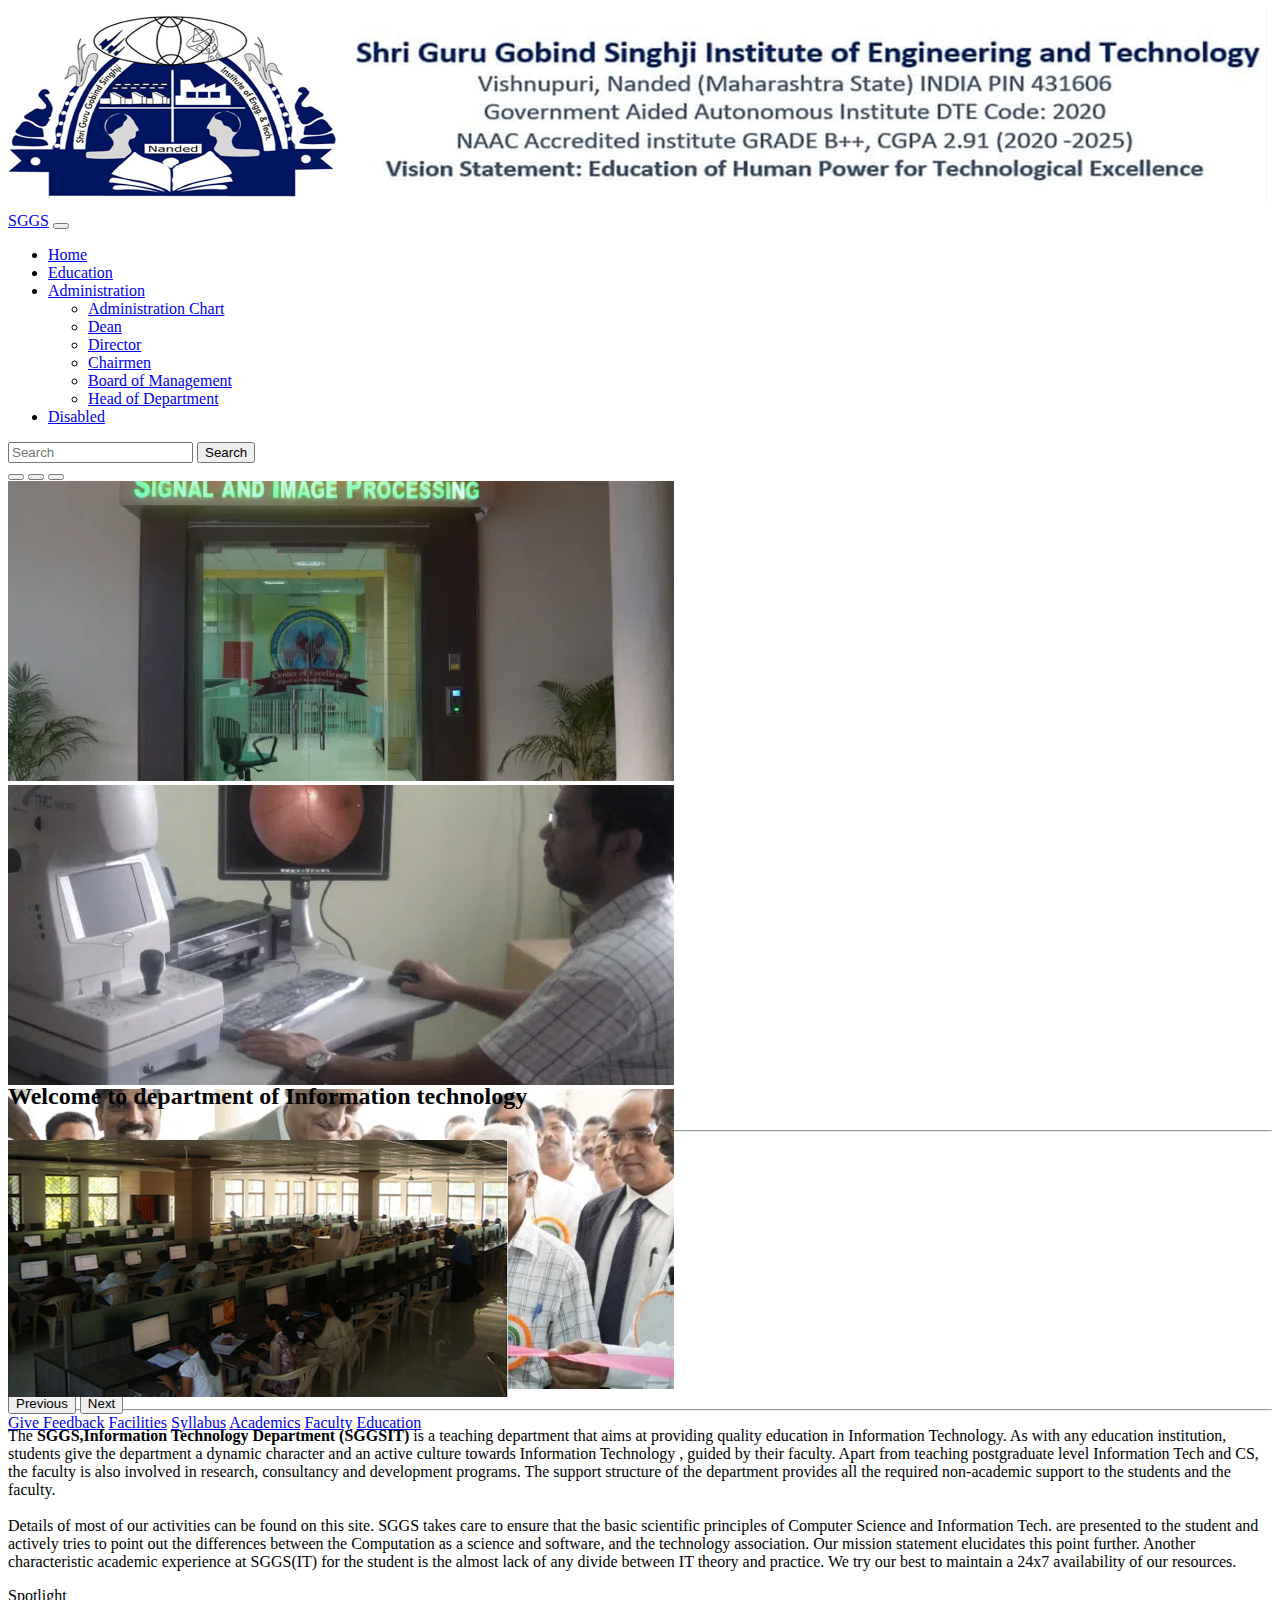
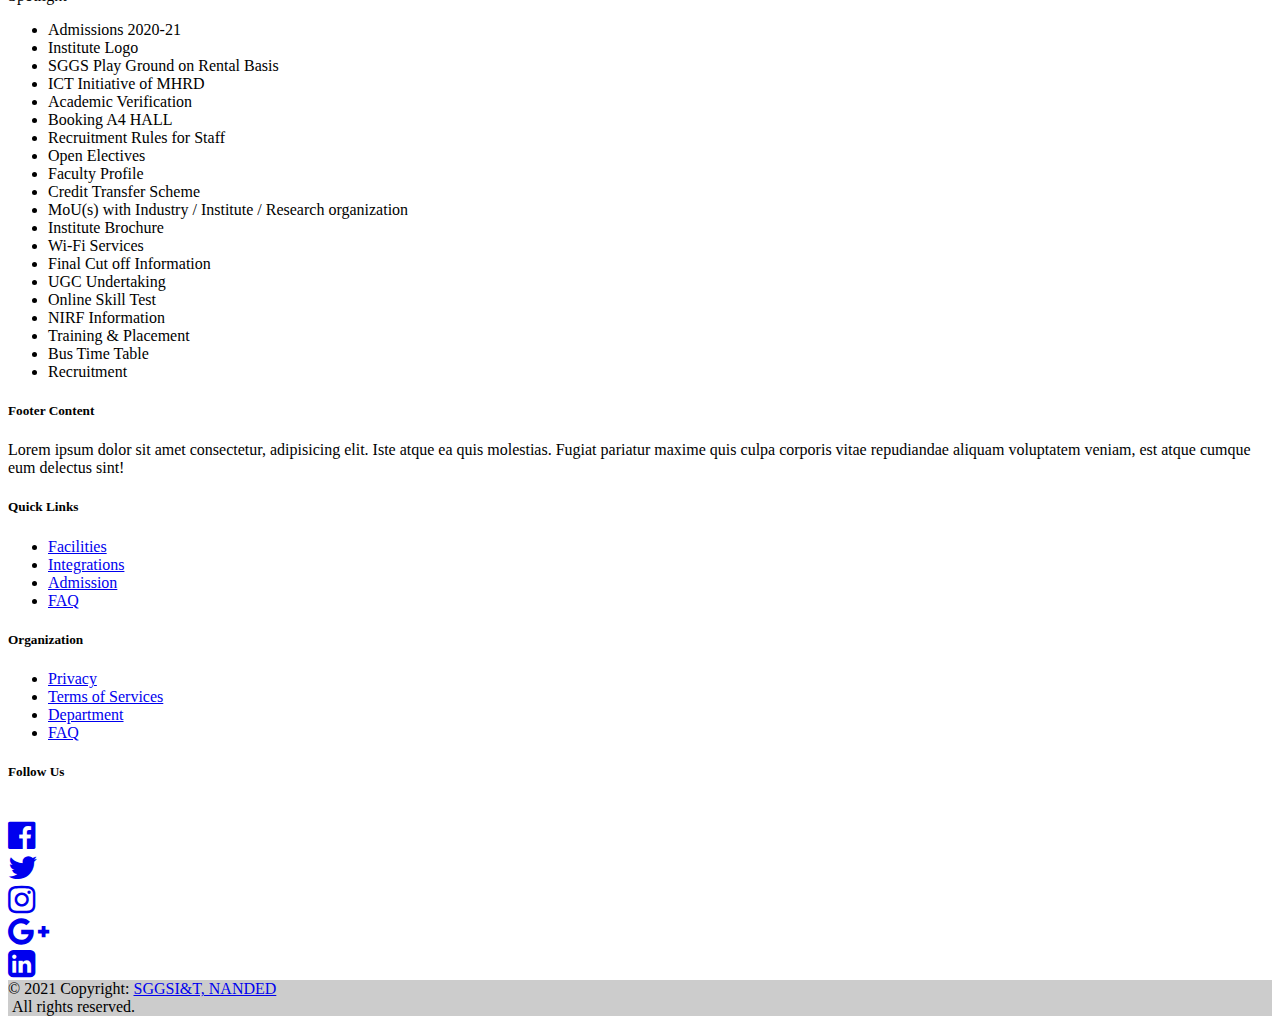
<file: it.html>
<!doctype html>
<html lang="en">
  <head>
    <!-- Required meta tags -->
    <meta charset="utf-8">
    <meta name="viewport" content="width=device-width, initial-scale=1">
    <script src="https://ajax.googleapis.com/ajax/libs/jquery/3.5.1/jquery.min.js"></script>
    <!-- Bootstrap CSS -->
    <link rel="stylesheet" href="https://cdnjs.cloudflare.com/ajax/libs/font-awesome/4.7.0/css/font-awesome.min.css">
    <link href="https://cdn.jsdelivr.net/npm/bootstrap@5.0.0-beta2/dist/css/bootstrap.min.css" rel="stylesheet" integrity="sha384-BmbxuPwQa2lc/FVzBcNJ7UAyJxM6wuqIj61tLrc4wSX0szH/Ev+nYRRuWlolflfl" crossorigin="anonymous">

    <title>IT</title>
    

    <style>
      





    </style>
  </head>
  <body>
    

    <header class="text-center">
      <img src="img/sggs2.png" class="d-block p-4" style="width: 100%; height: 200px;">
    </header>
    <nav class="navbar navbar-expand-lg navbar-light " >
      <div class="container-fluid">
        <a class="navbar-brand" href="index.html">SGGS</a>
        <button class="navbar-toggler" type="button" data-bs-toggle="collapse" data-bs-target="#navbarSupportedContent" aria-controls="navbarSupportedContent" aria-expanded="false" aria-label="Toggle navigation">
          <span class="navbar-toggler-icon"></span>
        </button>
        <div class="collapse navbar-collapse" id="navbarSupportedContent">
          <ul class="navbar-nav me-auto mb-2 mb-lg-0">
            <li class="nav-item">
              <a class="nav-link active" aria-current="page" href="#">Home</a>
            </li>
            <li class="nav-item">
              <a class="nav-link" href="edu.html">Education</a>
            </li>
            <li class="nav-item dropdown">
              <a class="nav-link dropdown-toggle" href="#" id="navbarDropdown" role="button" data-bs-toggle="dropdown" aria-expanded="false">
                Administration
              </a>
              <ul class="dropdown-menu" aria-labelledby="navbarDropdown">
                <li><a class="dropdown-item" href="#">Administration Chart</a></li>
                <li><a class="dropdown-item" href="#">Dean</a></li>
                <li><a class="dropdown-item" href="#">Director</a></li>
                <li><a class="dropdown-item" href="#">Chairmen</a></li>
                <li><a class="dropdown-item" href="#">Board of Management</a></li>
                <li><a class="dropdown-item" href="#">Head of Department</a></li>
              </ul>
            </li>
            <li class="nav-item">
              <a class="nav-link disabled" href="#" tabindex="-1" aria-disabled="true">Disabled</a>
            </li>
          </ul>
          <form class="d-flex">
            <input class="form-control me-2" type="search" placeholder="Search" aria-label="Search">
            <button class="btn btn-outline-success" type="submit">Search</button>
          </form>
        </div>
      </div>
    </nav>
    <div class="container">
      <div class="row" style="max-height: 600px;">
        <div class="col-9">
          <div id="carouselExampleIndicators" class="carousel slide p-4" data-bs-ride="carousel">
            <div class="carousel-indicators">
              <button type="button" data-bs-target="#carouselExampleIndicators" data-bs-slide-to="0" class="active" aria-current="true" aria-label="Slide 1"></button>
              <button type="button" data-bs-target="#carouselExampleIndicators" data-bs-slide-to="1" aria-label="Slide 2"></button>
              <button type="button" data-bs-target="#carouselExampleIndicators" data-bs-slide-to="2" aria-label="Slide 3"></button>
            </div>
            <div class="carousel-inner">
              <div class="carousel-item active">
                <img src="img/1.png" class="d-block w-100" alt="...">
              </div>
              <div class="carousel-item">
                <img src="img/2.png" class="d-block w-100" alt="...">
              </div>
              <div class="carousel-item">
                <img src="img/3.png" class="d-block w-100" alt="...">
              </div>
            </div>
            <button class="carousel-control-prev" type="button" data-bs-target="#carouselExampleIndicators"  data-bs-slide="prev">
              <span class="carousel-control-prev-icon" aria-hidden="true"></span>
              <span class="visually-hidden">Previous</span>
            </button>
            <button class="carousel-control-next" type="button" data-bs-target="#carouselExampleIndicators"  data-bs-slide="next">
              <span class="carousel-control-next-icon" aria-hidden="true"></span>
              <span class="visually-hidden">Next</span>
            </button>
          </div>
        </div>
        <div class="col-3 p-4">
          <div class="d-grid gap-2 mb-3">
            <a class="btn btn-outline-primary" href="contact.html">Give Feedback</a>
            <a class="btn btn-outline-primary" href="facilities.html">Facilities</a>
            <a class="btn btn-outline-primary" href="syllabus.html">Syllabus</a>
            <a class="btn btn-outline-primary" href="acadmics.html">Academics</a>
            <a class="btn btn-outline-primary" href="faculties.html">Faculty</a>
            
            <a class="btn btn-outline-primary" href="edu.html">Education</a>
          </div>
          
        

        </div>
      </div>
      
      <div class="row">
        <div class="col-8 ">

          
          
            <h2 > Welcome to department of Information technology</h2>
            <hr>
            <img src='img/IT.png' class="img-fluid"/>
            <hr>
            <p>
            The <strong>SGGS,Information Technology  Department (SGGSIT)</strong>  is a teaching department that aims at providing quality education in Information Technology.
            As with any education institution, students give the department a dynamic character and an active culture towards Information Technology
            , guided by their faculty.
            Apart from teaching postgraduate level Information Tech and CS, the faculty is also involved in research, consultancy and development programs.
            The support structure of the department provides all the required non-academic support to the students and the faculty.
            <br></br>
            Details of most of our activities can be found on this site. SGGS takes care to ensure that the basic scientific principles of Computer Science and Information Tech. are presented to the student and actively tries to point out the differences between the Computation as a science and software, and the technology association. 
            Our mission statement elucidates this point further. 
            Another characteristic academic experience at SGGS(IT) for the student is the almost lack of any divide between IT theory and practice. 
            We try our best to maintain a 24x7 availability of our resources.
            </p>
      
        
            
        
        
            
        

        </div>
        

          
        <div class="col-4 ">

          <div class="card  m-3" >
            <div class="card-header">
              Spotlight
            </div>
            <ul class="list-group list-group-flush">
              <li class="list-group-item">Admissions 2020-21</li>
              <li class="list-group-item">Institute Logo</li>
              <li class="list-group-item">SGGS Play Ground on Rental Basis</li>
              <li class="list-group-item">ICT Initiative of MHRD</li>
              <li class="list-group-item">Academic Verification</li>
              <li class="list-group-item">Booking A4 HALL</li>
              <li class="list-group-item">Recruitment Rules for Staff</li>
              <li class="list-group-item">Open Electives</li>
              <li class="list-group-item">Faculty Profile</li>
              <li class="list-group-item">Credit Transfer Scheme </li>
              <li class="list-group-item">MoU(s) with Industry / Institute / Research organization</li>
              <li class="list-group-item">Institute Brochure</li>
              <li class="list-group-item">Wi-Fi Services</li>
              <li class="list-group-item">Final Cut off Information</li>
              <li class="list-group-item">UGC Undertaking</li>
              <li class="list-group-item">Online Skill Test</li>
              <li class="list-group-item">NIRF Information</li>
              <li class="list-group-item">Training & Placement</li>
              <li class="list-group-item">Bus Time Table</li>
              <li class="list-group-item">Recruitment</li>

              

            </ul>
          </div>
          
        </div>
      </div>
      
    </div>

     <!-- Footer -->
  <footer class="bg-light text-center text-lg-start">
    <!-- Grid container -->
    <div class="container p-4">
      <!--Grid row-->
      <div class="row">
        <!--Grid column-->
        <div class="col-lg-6 col-md-12 mb-4 mb-md-0">
          <h5 class="text-uppercase">Footer Content</h5>

          <p>
            Lorem ipsum dolor sit amet consectetur, adipisicing elit. Iste atque ea quis
            molestias. Fugiat pariatur maxime quis culpa corporis vitae repudiandae aliquam
            voluptatem veniam, est atque cumque eum delectus sint!
          </p>
        </div>
        <!--Grid column-->

        <!--Grid column-->
        <div class="col-lg-2 col-md-4 mb-4 mb-md-0">
          <h5 class="text-uppercase">Quick Links</h5>

          <ul class="list-unstyled mb-0">
            <li>
              <a href="#!" class="text-dark">Facilities</a>
            </li>
            <li>
              <a href="#!" class="text-dark">Integrations</a>
            </li>
            <li>
              <a href="#!" class="text-dark">Admission</a>
            </li>
            <li>
              <a href="#!" class="text-dark">FAQ</a>
            </li>
          </ul>
        </div>
        <!--Grid column-->
        <div class="col-lg-2 col-md-4 mb-4 mb-md-0">
          <h5 class="text-uppercase">Organization</h5>

          <ul class="list-unstyled mb-0">
            <li>
              <a href="#!" class="text-dark">Privacy</a>
            </li>
            <li>
              <a href="#!" class="text-dark">Terms of Services</a>
            </li>
            <li>
              <a href="#!" class="text-dark">Department</a>
            </li>
            <li>
              <a href="#!" class="text-dark">FAQ</a>
            </li>
          </ul>
        </div>

        <!--Grid column-->
        <div class="col-lg-2 col-md-4 mb-4 mb-md-0 ">
          <h5 class="text-uppercase mb-0 ss">Follow Us</h5>

          <ul class="list-unstyled" style="display: inline;">
            <li>
              <a href="https://www.facebook.com/" class="text-dark" >
                <i  class="fa fa-facebook-official fa-2x" aria-hidden="true"></i>
                
                
              </a>
              
            </li>
            <li>
              <a href="https://www.twitter.com/" class="text-dark">
                <i class="fa fa-twitter fa-2x" aria-hidden="true"></i>
                
              </a>
              
            </li>
            <li>
              <a href="https://www.instagram.com/" class="text-dark">
                <i class="fa fa-instagram fa-2x" aria-hidden="true"></i>
                
              </a>
              
            </li>
            <li>
              <a href="#" class="text-dark">
                
                <i class="fa fa-google-plus fa-2x" aria-hidden="true"></i>
              </a>
              
            </li>
            
            <li>
              <a href="https://www.linkedin.com/" class="text-dark">
                <i class="fa fa-linkedin-square fa-2x" aria-hidden="true"></i>
              </a>
              
            </li>
            
          </ul>
        </div>
        <!--Grid column-->
      </div>
      <!--Grid row-->
    </div>
    <!-- Grid container -->

    <!-- Copyright -->
    <div class="text-center p-3" style="background-color: rgba(0, 0, 0, 0.2)">
      © 2021 Copyright:
      <a class="text-dark" href="/">SGGSI&T, NANDED</a>
      <div>&nbsp;All rights reserved.</div>

    </div>
    <!-- Copyright -->
  </footer>
  <!-- Footer -->
    
    
  
    








    
    <script src="https://cdn.jsdelivr.net/npm/bootstrap@5.0.0-beta2/dist/js/bootstrap.bundle.min.js" integrity="sha384-b5kHyXgcpbZJO/tY9Ul7kGkf1S0CWuKcCD38l8YkeH8z8QjE0GmW1gYU5S9FOnJ0" crossorigin="anonymous"></script>

    
  </body>
</html>
</file>
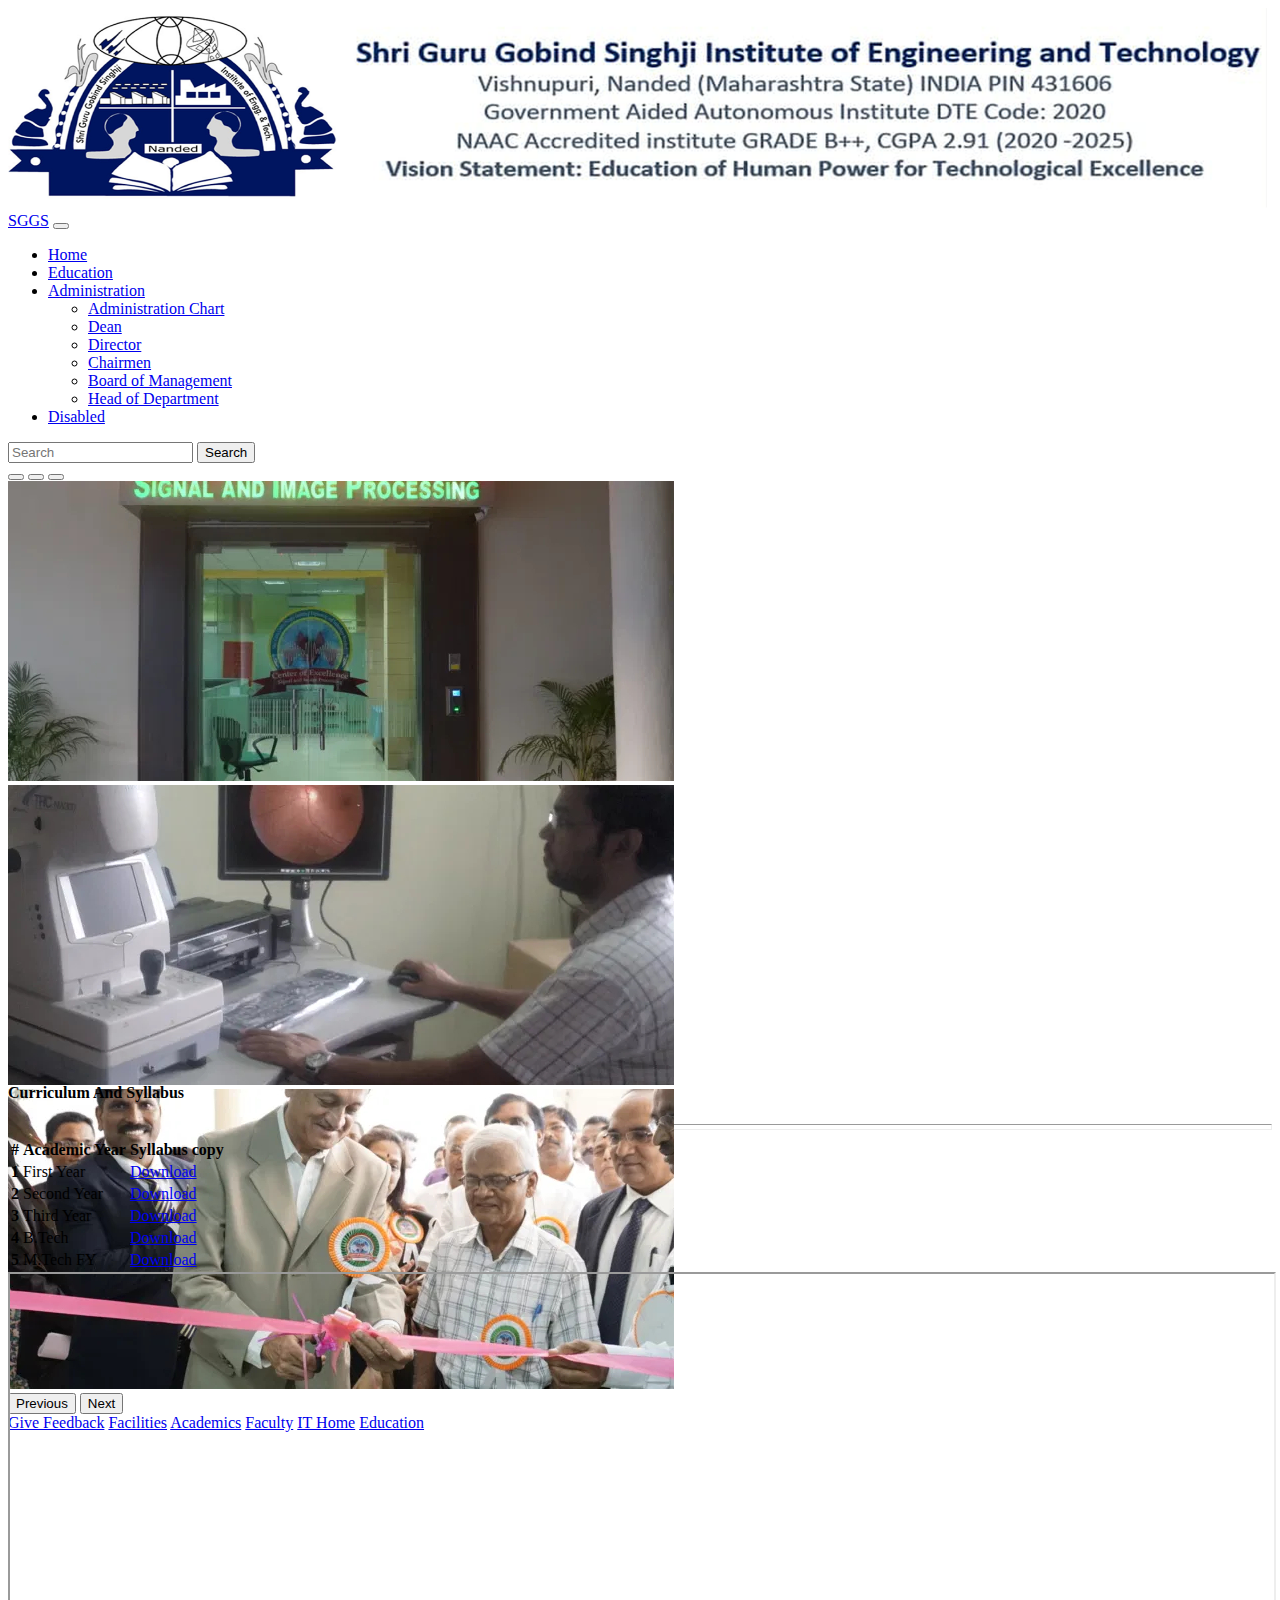
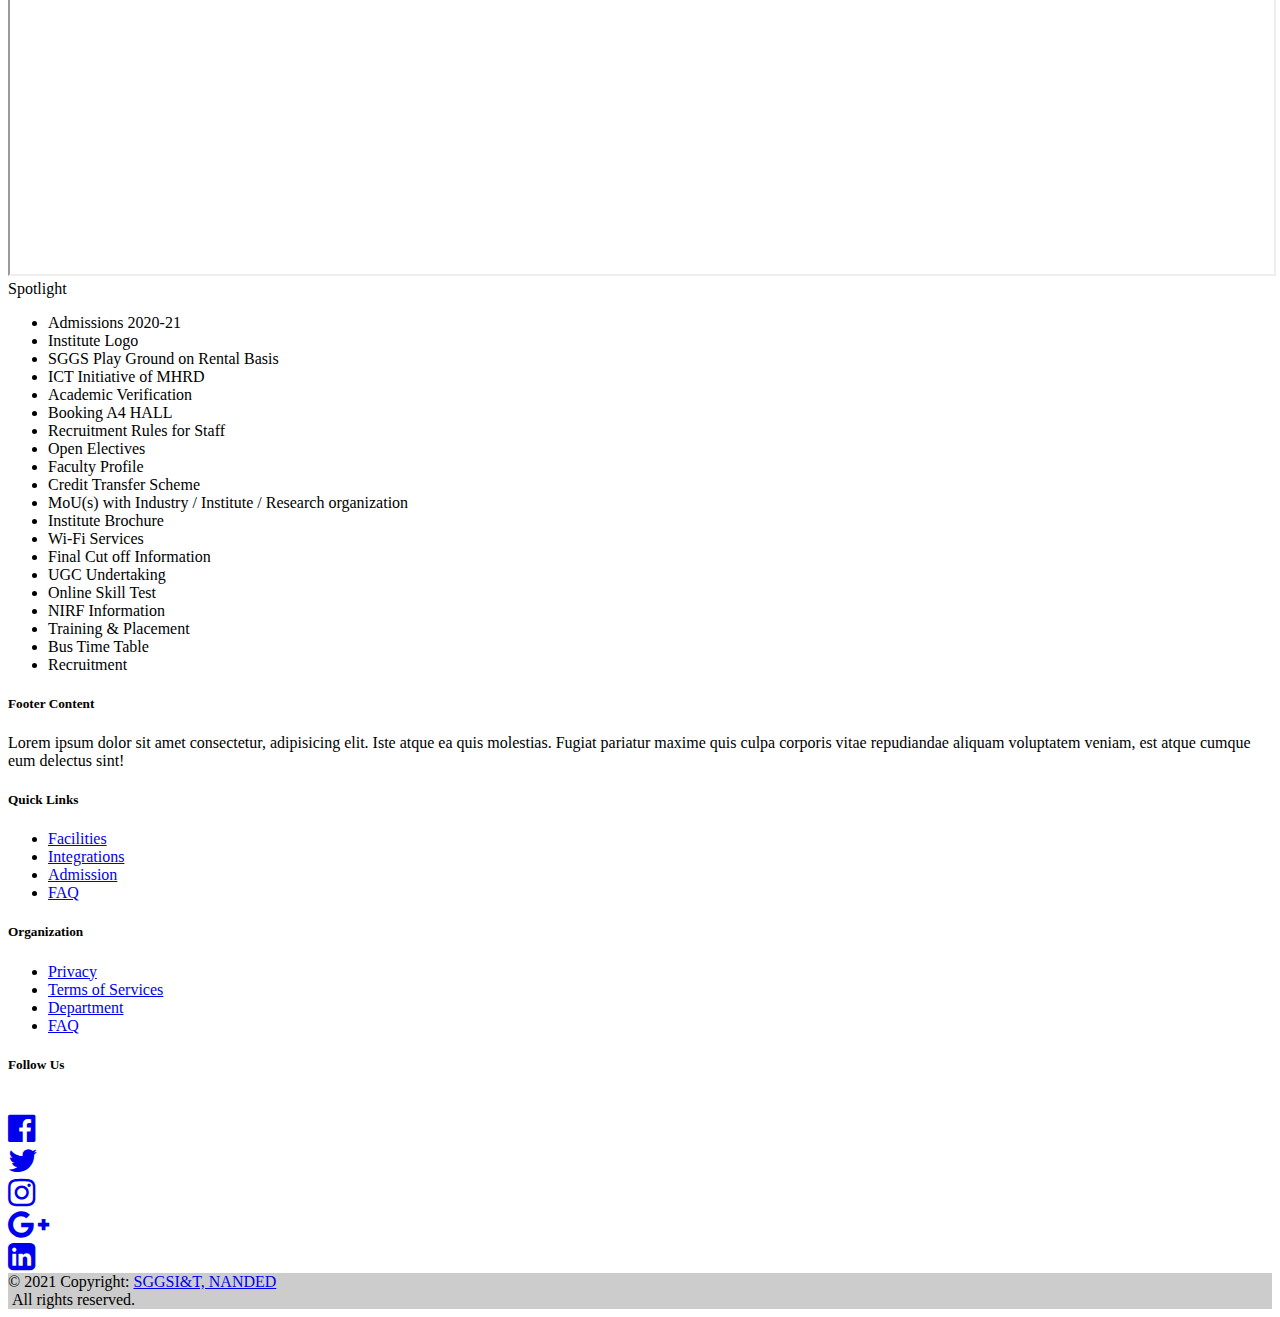
<file: syllabus.html>
<!doctype html>
<html lang="en">
  <head>
    <!-- Required meta tags -->
    <meta charset="utf-8">
    <meta name="viewport" content="width=device-width, initial-scale=1">
    <script src="https://ajax.googleapis.com/ajax/libs/jquery/3.5.1/jquery.min.js"></script>
    <!-- Bootstrap CSS -->
    <link rel="stylesheet" href="https://cdnjs.cloudflare.com/ajax/libs/font-awesome/4.7.0/css/font-awesome.min.css">
    <link href="https://cdn.jsdelivr.net/npm/bootstrap@5.0.0-beta2/dist/css/bootstrap.min.css" rel="stylesheet" integrity="sha384-BmbxuPwQa2lc/FVzBcNJ7UAyJxM6wuqIj61tLrc4wSX0szH/Ev+nYRRuWlolflfl" crossorigin="anonymous">

    <title>Syllabus</title>
    

    <style>
      





    </style>
  </head>
  <body>
    

    <header class="text-center">
      <img src="img/sggs2.png" class="d-block p-4" style="width: 100%; height: 200px;">
    </header>
    <nav class="navbar navbar-expand-lg navbar-light " >
      <div class="container-fluid">
        <a class="navbar-brand" href="index.html">SGGS</a>
        <button class="navbar-toggler" type="button" data-bs-toggle="collapse" data-bs-target="#navbarSupportedContent" aria-controls="navbarSupportedContent" aria-expanded="false" aria-label="Toggle navigation">
          <span class="navbar-toggler-icon"></span>
        </button>
        <div class="collapse navbar-collapse" id="navbarSupportedContent">
          <ul class="navbar-nav me-auto mb-2 mb-lg-0">
            <li class="nav-item">
              <a class="nav-link active" aria-current="page" href="#">Home</a>
            </li>
            <li class="nav-item">
              <a class="nav-link" href="edu.html">Education</a>
            </li>
            <li class="nav-item dropdown">
              <a class="nav-link dropdown-toggle" href="#" id="navbarDropdown" role="button" data-bs-toggle="dropdown" aria-expanded="false">
                Administration
              </a>
              <ul class="dropdown-menu" aria-labelledby="navbarDropdown">
                <li><a class="dropdown-item" href="#">Administration Chart</a></li>
                <li><a class="dropdown-item" href="#">Dean</a></li>
                <li><a class="dropdown-item" href="#">Director</a></li>
                <li><a class="dropdown-item" href="#">Chairmen</a></li>
                <li><a class="dropdown-item" href="#">Board of Management</a></li>
                <li><a class="dropdown-item" href="#">Head of Department</a></li>
              </ul>
            </li>
            <li class="nav-item">
              <a class="nav-link disabled" href="#" tabindex="-1" aria-disabled="true">Disabled</a>
            </li>
          </ul>
          <form class="d-flex">
            <input class="form-control me-2" type="search" placeholder="Search" aria-label="Search">
            <button class="btn btn-outline-success" type="submit">Search</button>
          </form>
        </div>
      </div>
    </nav>
    <div class="container">
      <div class="row" style="max-height: 600px;">
        <div class="col-9">
          <div id="carouselExampleIndicators" class="carousel slide p-4" data-bs-ride="carousel">
            <div class="carousel-indicators">
              <button type="button" data-bs-target="#carouselExampleIndicators" data-bs-slide-to="0" class="active" aria-current="true" aria-label="Slide 1"></button>
              <button type="button" data-bs-target="#carouselExampleIndicators" data-bs-slide-to="1" aria-label="Slide 2"></button>
              <button type="button" data-bs-target="#carouselExampleIndicators" data-bs-slide-to="2" aria-label="Slide 3"></button>
            </div>
            <div class="carousel-inner">
              <div class="carousel-item active">
                <img src="img/1.png" class="d-block w-100" alt="...">
              </div>
              <div class="carousel-item">
                <img src="img/2.png" class="d-block w-100" alt="...">
              </div>
              <div class="carousel-item">
                <img src="img/3.png" class="d-block w-100" alt="...">
              </div>
            </div>
            <button class="carousel-control-prev" type="button" data-bs-target="#carouselExampleIndicators"  data-bs-slide="prev">
              <span class="carousel-control-prev-icon" aria-hidden="true"></span>
              <span class="visually-hidden">Previous</span>
            </button>
            <button class="carousel-control-next" type="button" data-bs-target="#carouselExampleIndicators"  data-bs-slide="next">
              <span class="carousel-control-next-icon" aria-hidden="true"></span>
              <span class="visually-hidden">Next</span>
            </button>
          </div>
        </div>
        <div class="col-3 p-4">
          <div class="d-grid gap-2 mb-3">
            <a class="btn btn-outline-primary" href="contact.html">Give Feedback</a>
            <a class="btn btn-outline-primary" href="facilities.html">Facilities</a>
            <a class="btn btn-outline-primary" href="acadmics.html">Academics</a>
            
            <a class="btn btn-outline-primary" href="faculties.html">Faculty</a>
            <a class="btn btn-outline-primary" href="it.html">IT Home</a>
            <a class="btn btn-outline-primary" href="edu.html">Education</a>
          </div>
          
        

        </div>
      </div>
      
      <div class="row">
        <div class="col-8 ">

          
          
            <h4>Curriculum And Syllabus</h4>
            <hr style="height:4px;"> 
            <table style="direction:ltr;"class="table table-bordered table-striped table-hover">
            <thead>
            <tr>
            <th scope="col">#</th>
            <th scope="col">Academic Year</th>
            <th scope="col">Syllabus copy</th>
            </tr>
            </thead>
            <tbody>
            <tr>
            <th scope="row">1</th>
            <td>First Year</td>
            <td><a href="https://sggs.ac.in/source/uploads/2018/11/FY-Syllabus-Final-Version_1.pdf">Download</a></td>
            </tr>
            <tr>
            <th scope="row">2</th>
            <td>Second Year</td>
            <td><a href="https://sggs.ac.in/source/uploads/2019/10/Syllabus-SY-Information-Technology.pdf">Download</a></td>
            </tr>
            <tr>
            <th scope="row">3</th>
            <td>Third Year</td>
            <td><a href="https://sggs.ac.in/source/uploads/2020/08/Revised-Syllabus-TY-Information-Technology-w.e.f.AY-2020-21.pdf">Download</a></td>
            </tr>
            <tr>
            <th scope="row">4</th>
            <td>B.Tech</td>
            <td><a href="https://sggs.ac.in/source/uploads/2020/01/Btech-Final_IT_Syllabus_Structure_IT_19_20.pdf">Download</a></td>
            </tr>
            <tr>
            <th scope="row">5</th>
            <td>M.Tech FY</td>
            <td><a href="https://sggs.ac.in//source/NEW_MTech_Syllabus_20-21%2027Nov2020_Complete.pdf">Download</a></td>
            </tr>

            </tbody>
            </table>
            <iframe style="width: 100%; height: 600px;" class="embed-responsive-item" src="https://sggs.ac.in/source/uploads/2020/08/Revised-Syllabus-TY-Information-Technology-w.e.f.AY-2020-21.pdf" allowfullscreen></iframe>
                
                    
                    
        
        
        
            
        

        </div>
        

          
        <div class="col-4 ">

          <div class="card  m-3" >
            <div class="card-header">
              Spotlight
            </div>
            <ul class="list-group list-group-flush">
              <li class="list-group-item">Admissions 2020-21</li>
              <li class="list-group-item">Institute Logo</li>
              <li class="list-group-item">SGGS Play Ground on Rental Basis</li>
              <li class="list-group-item">ICT Initiative of MHRD</li>
              <li class="list-group-item">Academic Verification</li>
              <li class="list-group-item">Booking A4 HALL</li>
              <li class="list-group-item">Recruitment Rules for Staff</li>
              <li class="list-group-item">Open Electives</li>
              <li class="list-group-item">Faculty Profile</li>
              <li class="list-group-item">Credit Transfer Scheme </li>
              <li class="list-group-item">MoU(s) with Industry / Institute / Research organization</li>
              <li class="list-group-item">Institute Brochure</li>
              <li class="list-group-item">Wi-Fi Services</li>
              <li class="list-group-item">Final Cut off Information</li>
              <li class="list-group-item">UGC Undertaking</li>
              <li class="list-group-item">Online Skill Test</li>
              <li class="list-group-item">NIRF Information</li>
              <li class="list-group-item">Training & Placement</li>
              <li class="list-group-item">Bus Time Table</li>
              <li class="list-group-item">Recruitment</li>

              

            </ul>
          </div>
          
        </div>
      </div>
      
    </div>

     <!-- Footer -->
  <footer class="bg-light text-center text-lg-start">
    <!-- Grid container -->
    <div class="container p-4">
      <!--Grid row-->
      <div class="row">
        <!--Grid column-->
        <div class="col-lg-6 col-md-12 mb-4 mb-md-0">
          <h5 class="text-uppercase">Footer Content</h5>

          <p>
            Lorem ipsum dolor sit amet consectetur, adipisicing elit. Iste atque ea quis
            molestias. Fugiat pariatur maxime quis culpa corporis vitae repudiandae aliquam
            voluptatem veniam, est atque cumque eum delectus sint!
          </p>
        </div>
        <!--Grid column-->

        <!--Grid column-->
        <div class="col-lg-2 col-md-4 mb-4 mb-md-0">
          <h5 class="text-uppercase">Quick Links</h5>

          <ul class="list-unstyled mb-0">
            <li>
              <a href="#!" class="text-dark">Facilities</a>
            </li>
            <li>
              <a href="#!" class="text-dark">Integrations</a>
            </li>
            <li>
              <a href="#!" class="text-dark">Admission</a>
            </li>
            <li>
              <a href="#!" class="text-dark">FAQ</a>
            </li>
          </ul>
        </div>
        <!--Grid column-->
        <div class="col-lg-2 col-md-4 mb-4 mb-md-0">
          <h5 class="text-uppercase">Organization</h5>

          <ul class="list-unstyled mb-0">
            <li>
              <a href="#!" class="text-dark">Privacy</a>
            </li>
            <li>
              <a href="#!" class="text-dark">Terms of Services</a>
            </li>
            <li>
              <a href="#!" class="text-dark">Department</a>
            </li>
            <li>
              <a href="#!" class="text-dark">FAQ</a>
            </li>
          </ul>
        </div>

        <!--Grid column-->
        <div class="col-lg-2 col-md-4 mb-4 mb-md-0 ">
          <h5 class="text-uppercase mb-0 ss">Follow Us</h5>

          <ul class="list-unstyled" style="display: inline;">
            <li>
              <a href="https://www.facebook.com/" class="text-dark" >
                <i  class="fa fa-facebook-official fa-2x" aria-hidden="true"></i>
                
                
              </a>
              
            </li>
            <li>
              <a href="https://www.twitter.com/" class="text-dark">
                <i class="fa fa-twitter fa-2x" aria-hidden="true"></i>
                
              </a>
              
            </li>
            <li>
              <a href="https://www.instagram.com/" class="text-dark">
                <i class="fa fa-instagram fa-2x" aria-hidden="true"></i>
                
              </a>
              
            </li>
            <li>
              <a href="#" class="text-dark">
                
                <i class="fa fa-google-plus fa-2x" aria-hidden="true"></i>
              </a>
              
            </li>
            
            <li>
              <a href="https://www.linkedin.com/" class="text-dark">
                <i class="fa fa-linkedin-square fa-2x" aria-hidden="true"></i>
              </a>
              
            </li>
            
          </ul>
        </div>
        <!--Grid column-->
      </div>
      <!--Grid row-->
    </div>
    <!-- Grid container -->

    <!-- Copyright -->
    <div class="text-center p-3" style="background-color: rgba(0, 0, 0, 0.2)">
      © 2021 Copyright:
      <a class="text-dark" href="/">SGGSI&T, NANDED</a>
      <div>&nbsp;All rights reserved.</div>

    </div>
    <!-- Copyright -->
  </footer>
  <!-- Footer -->
  
    








    
    <script src="https://cdn.jsdelivr.net/npm/bootstrap@5.0.0-beta2/dist/js/bootstrap.bundle.min.js" integrity="sha384-b5kHyXgcpbZJO/tY9Ul7kGkf1S0CWuKcCD38l8YkeH8z8QjE0GmW1gYU5S9FOnJ0" crossorigin="anonymous"></script>

    
  </body>
</html>
</file>
<file: style.css>
body {
       margin: 0;
	   padding: 0;
	   text-align: center;
	   background: linear-gradient(rgba(0,0,50,0.5),rgba(0,0,50,0.5)),url(sp3.jpg);
	   background-size: cover ;
	   background-position: center;
	   font-family: sans-serif;
	 }
.contact-title
	 {
		 margin-top: 100px;
         color : #fff;		
		 text-transform: uppercase;
		 transition: all 4s ease-in-out;
		 
	 }
.contact-title img{
	     max-width: 600px;
		 line-height:10px;
}	 
.contact-title h2{
	     font-size:16px;
		 
}
form
{
	 margin-top: 50px;
	 transition: all 4s ease-in-out;
}
.form-control
{
	 width: 600px;
	 background: transparent;
	 border: none;
	 outline: none;
	 border-bottom: 1px solid gray;
	 color: #fff;
	 font-size: 18px;
	 margin-bottom: 16px;
}
input
{ 
   height: 45px ;
}
form .submit
{
	background: #ff5722;
	border-color: transparent;
	color: #fff;
	font-size: 20px;
	font-weight: bold;
	letter-spacing: 2px;
	height: 50px;
	margin-top: 20px;
	
}
</file>
